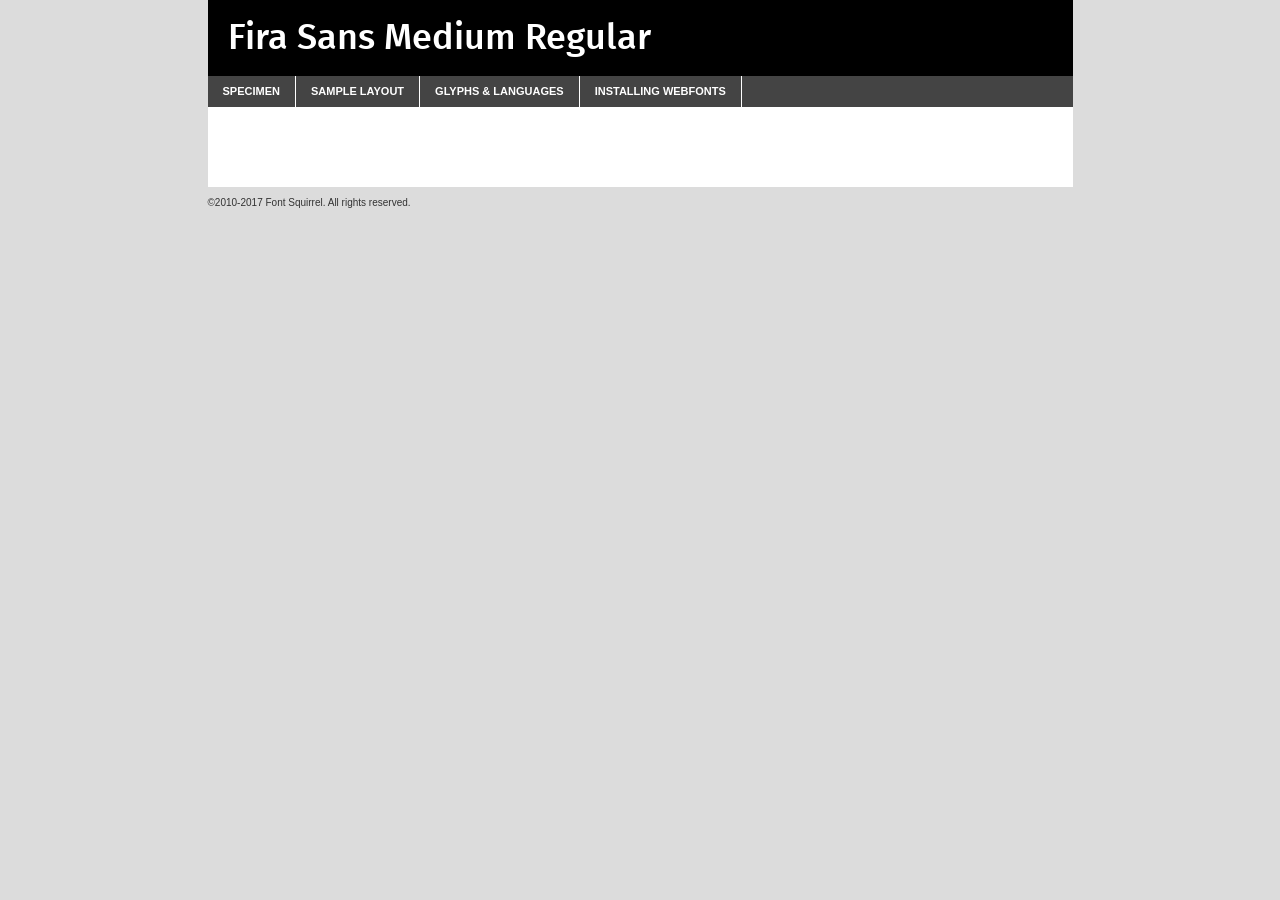
<file: centru_meditatii/font1/firasans-medium-demo.html>
<!DOCTYPE html PUBLIC "-//W3C//DTD XHTML 1.0 Transitional//EN"
        "http://www.w3.org/TR/xhtml1/DTD/xhtml1-transitional.dtd">

<html xmlns="http://www.w3.org/1999/xhtml" xml:lang="en" lang="en">
<head>
    <meta http-equiv="Content-Type" content="text/html; charset=utf-8"/>
    <script src="http://ajax.googleapis.com/ajax/libs/jquery/1.7.2/jquery.min.js" type="text/javascript" charset="utf-8"></script>
    <script type="text/javascript">
		(function($) {
			$.fn.easyTabs = function(option) {
				var param = jQuery.extend({ fadeSpeed: 'fast', defaultContent: 1, activeClass: 'active' }, option);
				$(this).each(function() {
					var thisId = '#' + this.id;
					if ( param.defaultContent == '' )
					{
						param.defaultContent = 1;
					}
					if ( typeof param.defaultContent == 'number' )
					{
						var defaultTab = $(thisId + ' .tabs li:eq(' + (param.defaultContent - 1) + ') a').attr('href').substr(1);
					}
					else
					{
						var defaultTab = param.defaultContent;
					}
					$(thisId + ' .tabs li a').each(function() {
						var tabToHide = $(this).attr('href').substr(1);
						$('#' + tabToHide).addClass('easytabs-tab-content');
					});
					hideAll();
					changeContent(defaultTab);

					function hideAll() {$(thisId + ' .easytabs-tab-content').hide();}

					function changeContent(tabId)
					{
						hideAll();
						$(thisId + ' .tabs li').removeClass(param.activeClass);
						$(thisId + ' .tabs li a[href=#' + tabId + ']').closest('li').addClass(param.activeClass);
						if ( param.fadeSpeed != 'none' )
						{
							$(thisId + ' #' + tabId).fadeIn(param.fadeSpeed);
						}
						else
						{
							$(thisId + ' #' + tabId).show();
						}
					}

					$(thisId + ' .tabs li').click(function() {
						var tabId = $(this).find('a').attr('href').substr(1);
						changeContent(tabId);
						return false;
					});
				});
			}
		})(jQuery);
    </script>
    <link rel="stylesheet" href="specimen_files/specimen_stylesheet.css" type="text/css" charset="utf-8"/>
    <link rel="stylesheet" href="stylesheet.css" type="text/css" charset="utf-8"/>

    <style type="text/css">
        		body {
			font-family: 'fira_sansmedium';
        		}

            </style>

    <title>Fira Sans Medium Regular Specimen</title>


    <script type="text/javascript" charset="utf-8">
		$(document).ready(function() {
			$('#container').easyTabs({ defaultContent: 1 });
		});
    </script>
</head>

<body>
<div id="container">
    <div id="header">
		Fira Sans Medium Regular    </div>
    <ul class="tabs">
        <li><a href="#specimen">Specimen</a></li>
        <li><a href="#layout">Sample Layout</a></li>
		        <li><a href="#glyphs">Glyphs &amp; Languages</a></li>
        <li><a href="#installing">Installing Webfonts</a></li>

    </ul>

    <div id="main_content">


        <div id="specimen">

            <div class="section">
                <div class="grid12 firstcol">
                    <div class="huge">AaBb</div>
                </div>
            </div>

            <div class="section">
                <div class="glyph_range">A&#x200B;B&#x200b;C&#x200b;D&#x200b;E&#x200b;F&#x200b;G&#x200b;H&#x200b;I&#x200b;J&#x200b;K&#x200b;L&#x200b;M&#x200b;N&#x200b;O&#x200b;P&#x200b;Q&#x200b;R&#x200b;S&#x200b;T&#x200b;U&#x200b;V&#x200b;W&#x200b;X&#x200b;Y&#x200b;Z&#x200b;a&#x200b;b&#x200b;c&#x200b;d&#x200b;e&#x200b;f&#x200b;g&#x200b;h&#x200b;i&#x200b;j&#x200b;k&#x200b;l&#x200b;m&#x200b;n&#x200b;o&#x200b;p&#x200b;q&#x200b;r&#x200b;s&#x200b;t&#x200b;u&#x200b;v&#x200b;w&#x200b;x&#x200b;y&#x200b;z&#x200b;1&#x200b;2&#x200b;3&#x200b;4&#x200b;5&#x200b;6&#x200b;7&#x200b;8&#x200b;9&#x200b;0&#x200b;&amp;&#x200b;.&#x200b;,&#x200b;?&#x200b;!&#x200b;&#64;&#x200b;(&#x200b;)&#x200b;#&#x200b;$&#x200b;%&#x200b;*&#x200b;+&#x200b;-&#x200b;=&#x200b;:&#x200b;;</div>
            </div>
            <div class="section">
                <div class="grid12 firstcol">
                    <table class="sample_table">
                        <tr>
                            <td>10</td>
                            <td class="size10">abcdefghijklmnopqrstuvwxyzABCDEFGHIJKLMNOPQRSTUVWXYZ0123456789abcdefghijklmnopqrstuvwxyzABCDEFGHIJKLMNOPQRSTUVWXYZ0123456789abcdefghijklmnopqrstuvwxyzABCDEFGHIJKLMNOPQRSTUVWXYZ</td>
                        </tr>
                        <tr>
                            <td>11</td>
                            <td class="size11">abcdefghijklmnopqrstuvwxyzABCDEFGHIJKLMNOPQRSTUVWXYZ0123456789abcdefghijklmnopqrstuvwxyzABCDEFGHIJKLMNOPQRSTUVWXYZ0123456789abcdefghijklmnopqrstuvwxyzABCDEFGHIJKLMNOPQRSTUVWXYZ</td>
                        </tr>
                        <tr>
                            <td>12</td>
                            <td class="size12">abcdefghijklmnopqrstuvwxyzABCDEFGHIJKLMNOPQRSTUVWXYZ0123456789abcdefghijklmnopqrstuvwxyzABCDEFGHIJKLMNOPQRSTUVWXYZ0123456789abcdefghijklmnopqrstuvwxyzABCDEFGHIJKLMNOPQRSTUVWXYZ</td>
                        </tr>
                        <tr>
                            <td>13</td>
                            <td class="size13">abcdefghijklmnopqrstuvwxyzABCDEFGHIJKLMNOPQRSTUVWXYZ0123456789abcdefghijklmnopqrstuvwxyzABCDEFGHIJKLMNOPQRSTUVWXYZ0123456789abcdefghijklmnopqrstuvwxyzABCDEFGHIJKLMNOPQRSTUVWXYZ</td>
                        </tr>
                        <tr>
                            <td>14</td>
                            <td class="size14">abcdefghijklmnopqrstuvwxyzABCDEFGHIJKLMNOPQRSTUVWXYZ0123456789abcdefghijklmnopqrstuvwxyzABCDEFGHIJKLMNOPQRSTUVWXYZ0123456789abcdefghijklmnopqrstuvwxyzABCDEFGHIJKLMNOPQRSTUVWXYZ</td>
                        </tr>
                        <tr>
                            <td>16</td>
                            <td class="size16">abcdefghijklmnopqrstuvwxyzABCDEFGHIJKLMNOPQRSTUVWXYZ0123456789abcdefghijklmnopqrstuvwxyzABCDEFGHIJKLMNOPQRSTUVWXYZ</td>
                        </tr>
                        <tr>
                            <td>18</td>
                            <td class="size18">abcdefghijklmnopqrstuvwxyzABCDEFGHIJKLMNOPQRSTUVWXYZ0123456789abcdefghijklmnopqrstuvwxyzABCDEFGHIJKLMNOPQRSTUVWXYZ</td>
                        </tr>
                        <tr>
                            <td>20</td>
                            <td class="size20">abcdefghijklmnopqrstuvwxyzABCDEFGHIJKLMNOPQRSTUVWXYZ0123456789abcdefghijklmnopqrstuvwxyzABCDEFGHIJKLMNOPQRSTUVWXYZ</td>
                        </tr>
                        <tr>
                            <td>24</td>
                            <td class="size24">abcdefghijklmnopqrstuvwxyzABCDEFGHIJKLMNOPQRSTUVWXYZ0123456789abcdefghijklmnopqrstuvwxyzABCDEFGHIJKLMNOPQRSTUVWXYZ</td>
                        </tr>
                        <tr>
                            <td>30</td>
                            <td class="size30">abcdefghijklmnopqrstuvwxyzABCDEFGHIJKLMNOPQRSTUVWXYZ0123456789abcdefghijklmnopqrstuvwxyzABCDEFGHIJKLMNOPQRSTUVWXYZ</td>
                        </tr>
                        <tr>
                            <td>36</td>
                            <td class="size36">abcdefghijklmnopqrstuvwxyzABCDEFGHIJKLMNOPQRSTUVWXYZ0123456789abcdefghijklmnopqrstuvwxyzABCDEFGHIJKLMNOPQRSTUVWXYZ</td>
                        </tr>
                        <tr>
                            <td>48</td>
                            <td class="size48">abcdefghijklmnopqrstuvwxyzABCDEFGHIJKLMNOPQRSTUVWXYZ0123456789abcdefghijklmnopqrstuvwxyzABCDEFGHIJKLMNOPQRSTUVWXYZ</td>
                        </tr>
                        <tr>
                            <td>60</td>
                            <td class="size60">abcdefghijklmnopqrstuvwxyzABCDEFGHIJKLMNOPQRSTUVWXYZ0123456789abcdefghijklmnopqrstuvwxyzABCDEFGHIJKLMNOPQRSTUVWXYZ</td>
                        </tr>
                        <tr>
                            <td>72</td>
                            <td class="size72">abcdefghijklmnopqrstuvwxyzABCDEFGHIJKLMNOPQRSTUVWXYZ0123456789abcdefghijklmnopqrstuvwxyzABCDEFGHIJKLMNOPQRSTUVWXYZ</td>
                        </tr>
                        <tr>
                            <td>90</td>
                            <td class="size90">abcdefghijklmnopqrstuvwxyzABCDEFGHIJKLMNOPQRSTUVWXYZ0123456789abcdefghijklmnopqrstuvwxyzABCDEFGHIJKLMNOPQRSTUVWXYZ</td>
                        </tr>
                    </table>

                </div>

            </div>


            <div class="section" id="bodycomparison">


                <div id="xheight">
                    <div class="fontbody">&#x25FC;&#x25FC;&#x25FC;&#x25FC;&#x25FC;&#x25FC;&#x25FC;&#x25FC;&#x25FC;&#x25FC;&#x25FC;&#x25FC;&#x25FC;&#x25FC;&#x25FC;&#x25FC;&#x25FC;&#x25FC;&#x25FC;&#x25FC;&#x25FC;&#x25FC;&#x25FC;&#x25FC;&#x25FC;&#x25FC;&#x25FC;&#x25FC;&#x25FC;&#x25FC;&#x25FC;&#x25FC;&#x25FC;&#x25FC;&#x25FC;&#x25FC;&#x25FC;&#x25FC;&#x25FC;&#x25FC;&#x25FC;&#x25FC;&#x25FC;&#x25FC;&#x25FC;&#x25FC;&#x25FC;&#x25FC;&#x25FC;&#x25FC;&#x25FC;&#x25FC;&#x25FC;&#x25FC;&#x25FC;&#x25FC;&#x25FC;&#x25FC;&#x25FC;&#x25FC;&#x25FC;&#x25FC;&#x25FC;&#x25FC;&#x25FC;&#x25FC;&#x25FC;&#x25FC;&#x25FC;&#x25FC;&#x25FC;&#x25FC;&#x25FC;&#x25FC;&#x25FC;&#x25FC;&#x25FC;&#x25FC;&#x25FC;&#x25FC;&#x25FC;&#x25FC;&#x25FC;&#x25FC;&#x25FC;&#x25FC;&#x25FC;&#x25FC;&#x25FC;&#x25FC;&#x25FC;&#x25FC;&#x25FC;&#x25FC;&#x25FC;&#x25FC;&#x25FC;&#x25FC;&#x25FC;body</div>
                    <div class="arialbody">body</div>
                    <div class="verdanabody">body</div>
                    <div class="georgiabody">body</div>
                </div>
                <div class="fontbody" style="z-index:1">
                    body<span>Fira Sans Medium Regular</span>
                </div>
                <div class="arialbody" style="z-index:1">
                    body<span>Arial</span>
                </div>
                <div class="verdanabody" style="z-index:1">
                    body<span>Verdana</span>
                </div>
                <div class="georgiabody" style="z-index:1">
                    body<span>Georgia</span>
                </div>


            </div>


            <div class="section psample psample_row1" id="">

                <div class="grid2 firstcol">
                    <p class="size10"><span>10.</span>Aenean lacinia bibendum nulla sed consectetur. Fusce dapibus, tellus ac cursus commodo, tortor mauris condimentum nibh, ut fermentum massa justo sit amet risus. Nullam id dolor id nibh ultricies vehicula ut id elit. Cum sociis natoque penatibus et magnis dis parturient montes, nascetur ridiculus mus. Nulla vitae elit libero, a pharetra augue.</p>

                </div>
                <div class="grid3">
                    <p class="size11"><span>11.</span>Aenean lacinia bibendum nulla sed consectetur. Fusce dapibus, tellus ac cursus commodo, tortor mauris condimentum nibh, ut fermentum massa justo sit amet risus. Nullam id dolor id nibh ultricies vehicula ut id elit. Cum sociis natoque penatibus et magnis dis parturient montes, nascetur ridiculus mus. Nulla vitae elit libero, a pharetra augue.</p>

                </div>
                <div class="grid3">
                    <p class="size12"><span>12.</span>Aenean lacinia bibendum nulla sed consectetur. Fusce dapibus, tellus ac cursus commodo, tortor mauris condimentum nibh, ut fermentum massa justo sit amet risus. Nullam id dolor id nibh ultricies vehicula ut id elit. Cum sociis natoque penatibus et magnis dis parturient montes, nascetur ridiculus mus. Nulla vitae elit libero, a pharetra augue.</p>

                </div>
                <div class="grid4">
                    <p class="size13"><span>13.</span>Aenean lacinia bibendum nulla sed consectetur. Fusce dapibus, tellus ac cursus commodo, tortor mauris condimentum nibh, ut fermentum massa justo sit amet risus. Nullam id dolor id nibh ultricies vehicula ut id elit. Cum sociis natoque penatibus et magnis dis parturient montes, nascetur ridiculus mus. Nulla vitae elit libero, a pharetra augue.</p>

                </div>
                <div class="white_blend"></div>

            </div>
            <div class="section psample psample_row2" id="">
                <div class="grid3 firstcol">
                    <p class="size14"><span>14.</span>Aenean lacinia bibendum nulla sed consectetur. Fusce dapibus, tellus ac cursus commodo, tortor mauris condimentum nibh, ut fermentum massa justo sit amet risus. Nullam id dolor id nibh ultricies vehicula ut id elit. Cum sociis natoque penatibus et magnis dis parturient montes, nascetur ridiculus mus. Nulla vitae elit libero, a pharetra augue.</p>

                </div>
                <div class="grid4">
                    <p class="size16"><span>16.</span>Aenean lacinia bibendum nulla sed consectetur. Fusce dapibus, tellus ac cursus commodo, tortor mauris condimentum nibh, ut fermentum massa justo sit amet risus. Nullam id dolor id nibh ultricies vehicula ut id elit. Cum sociis natoque penatibus et magnis dis parturient montes, nascetur ridiculus mus. Nulla vitae elit libero, a pharetra augue.</p>

                </div>
                <div class="grid5">
                    <p class="size18"><span>18.</span>Aenean lacinia bibendum nulla sed consectetur. Fusce dapibus, tellus ac cursus commodo, tortor mauris condimentum nibh, ut fermentum massa justo sit amet risus. Nullam id dolor id nibh ultricies vehicula ut id elit. Cum sociis natoque penatibus et magnis dis parturient montes, nascetur ridiculus mus. Nulla vitae elit libero, a pharetra augue.</p>

                </div>

                <div class="white_blend"></div>

            </div>

            <div class="section psample psample_row3" id="">
                <div class="grid5 firstcol">
                    <p class="size20"><span>20.</span>Aenean lacinia bibendum nulla sed consectetur. Fusce dapibus, tellus ac cursus commodo, tortor mauris condimentum nibh, ut fermentum massa justo sit amet risus. Nullam id dolor id nibh ultricies vehicula ut id elit. Cum sociis natoque penatibus et magnis dis parturient montes, nascetur ridiculus mus. Nulla vitae elit libero, a pharetra augue.</p>
                </div>
                <div class="grid7">
                    <p class="size24"><span>24.</span>Aenean lacinia bibendum nulla sed consectetur. Fusce dapibus, tellus ac cursus commodo, tortor mauris condimentum nibh, ut fermentum massa justo sit amet risus. Nullam id dolor id nibh ultricies vehicula ut id elit. Cum sociis natoque penatibus et magnis dis parturient montes, nascetur ridiculus mus. Nulla vitae elit libero, a pharetra augue.</p>
                </div>

                <div class="white_blend"></div>

            </div>

            <div class="section psample psample_row4" id="">
                <div class="grid12 firstcol">
                    <p class="size30"><span>30.</span>Aenean lacinia bibendum nulla sed consectetur. Fusce dapibus, tellus ac cursus commodo, tortor mauris condimentum nibh, ut fermentum massa justo sit amet risus. Nullam id dolor id nibh ultricies vehicula ut id elit. Cum sociis natoque penatibus et magnis dis parturient montes, nascetur ridiculus mus. Nulla vitae elit libero, a pharetra augue.</p>
                </div>
                <div class="white_blend"></div>

            </div>


            <div class="section psample psample_row1 fullreverse">
                <div class="grid2 firstcol">
                    <p class="size10"><span>10.</span>Aenean lacinia bibendum nulla sed consectetur. Fusce dapibus, tellus ac cursus commodo, tortor mauris condimentum nibh, ut fermentum massa justo sit amet risus. Nullam id dolor id nibh ultricies vehicula ut id elit. Cum sociis natoque penatibus et magnis dis parturient montes, nascetur ridiculus mus. Nulla vitae elit libero, a pharetra augue.</p>

                </div>
                <div class="grid3">
                    <p class="size11"><span>11.</span>Aenean lacinia bibendum nulla sed consectetur. Fusce dapibus, tellus ac cursus commodo, tortor mauris condimentum nibh, ut fermentum massa justo sit amet risus. Nullam id dolor id nibh ultricies vehicula ut id elit. Cum sociis natoque penatibus et magnis dis parturient montes, nascetur ridiculus mus. Nulla vitae elit libero, a pharetra augue.</p>

                </div>
                <div class="grid3">
                    <p class="size12"><span>12.</span>Aenean lacinia bibendum nulla sed consectetur. Fusce dapibus, tellus ac cursus commodo, tortor mauris condimentum nibh, ut fermentum massa justo sit amet risus. Nullam id dolor id nibh ultricies vehicula ut id elit. Cum sociis natoque penatibus et magnis dis parturient montes, nascetur ridiculus mus. Nulla vitae elit libero, a pharetra augue.</p>

                </div>
                <div class="grid4">
                    <p class="size13"><span>13.</span>Aenean lacinia bibendum nulla sed consectetur. Fusce dapibus, tellus ac cursus commodo, tortor mauris condimentum nibh, ut fermentum massa justo sit amet risus. Nullam id dolor id nibh ultricies vehicula ut id elit. Cum sociis natoque penatibus et magnis dis parturient montes, nascetur ridiculus mus. Nulla vitae elit libero, a pharetra augue.</p>

                </div>
                <div class="black_blend"></div>

            </div>

            <div class="section psample psample_row2 fullreverse">
                <div class="grid3 firstcol">
                    <p class="size14"><span>14.</span>Aenean lacinia bibendum nulla sed consectetur. Fusce dapibus, tellus ac cursus commodo, tortor mauris condimentum nibh, ut fermentum massa justo sit amet risus. Nullam id dolor id nibh ultricies vehicula ut id elit. Cum sociis natoque penatibus et magnis dis parturient montes, nascetur ridiculus mus. Nulla vitae elit libero, a pharetra augue.</p>

                </div>
                <div class="grid4">
                    <p class="size16"><span>16.</span>Aenean lacinia bibendum nulla sed consectetur. Fusce dapibus, tellus ac cursus commodo, tortor mauris condimentum nibh, ut fermentum massa justo sit amet risus. Nullam id dolor id nibh ultricies vehicula ut id elit. Cum sociis natoque penatibus et magnis dis parturient montes, nascetur ridiculus mus. Nulla vitae elit libero, a pharetra augue.</p>

                </div>
                <div class="grid5">
                    <p class="size18"><span>18.</span>Aenean lacinia bibendum nulla sed consectetur. Fusce dapibus, tellus ac cursus commodo, tortor mauris condimentum nibh, ut fermentum massa justo sit amet risus. Nullam id dolor id nibh ultricies vehicula ut id elit. Cum sociis natoque penatibus et magnis dis parturient montes, nascetur ridiculus mus. Nulla vitae elit libero, a pharetra augue.</p>

                </div>
                <div class="black_blend"></div>

            </div>

            <div class="section psample fullreverse psample_row3" id="">
                <div class="grid5 firstcol">
                    <p class="size20"><span>20.</span>Aenean lacinia bibendum nulla sed consectetur. Fusce dapibus, tellus ac cursus commodo, tortor mauris condimentum nibh, ut fermentum massa justo sit amet risus. Nullam id dolor id nibh ultricies vehicula ut id elit. Cum sociis natoque penatibus et magnis dis parturient montes, nascetur ridiculus mus. Nulla vitae elit libero, a pharetra augue.</p>
                </div>
                <div class="grid7">
                    <p class="size24"><span>24.</span>Aenean lacinia bibendum nulla sed consectetur. Fusce dapibus, tellus ac cursus commodo, tortor mauris condimentum nibh, ut fermentum massa justo sit amet risus. Nullam id dolor id nibh ultricies vehicula ut id elit. Cum sociis natoque penatibus et magnis dis parturient montes, nascetur ridiculus mus. Nulla vitae elit libero, a pharetra augue.</p>
                </div>

                <div class="black_blend"></div>

            </div>

            <div class="section psample fullreverse psample_row4" id="" style="border-bottom: 20px #000 solid;">
                <div class="grid12 firstcol">
                    <p class="size30"><span>30.</span>Aenean lacinia bibendum nulla sed consectetur. Fusce dapibus, tellus ac cursus commodo, tortor mauris condimentum nibh, ut fermentum massa justo sit amet risus. Nullam id dolor id nibh ultricies vehicula ut id elit. Cum sociis natoque penatibus et magnis dis parturient montes, nascetur ridiculus mus. Nulla vitae elit libero, a pharetra augue.</p>
                </div>
                <div class="black_blend"></div>

            </div>


        </div>

        <div id="layout">

            <div class="section">

                <div class="grid12 firstcol">
                    <h1>Lorem Ipsum Dolor</h1>
                    <h2>Etiam porta sem malesuada magna mollis euismod</h2>

                    <p class="byline">By <a href="#link">Aenean Lacinia</a></p>
                </div>
            </div>
            <div class="section">
                <div class="grid8 firstcol">
                    <p class="large">Donec sed odio dui. Morbi leo risus, porta ac consectetur ac, vestibulum at eros. Fusce dapibus, tellus ac cursus commodo, tortor mauris condimentum nibh, ut fermentum massa justo sit amet risus. </p>


                    <h3>Pellentesque ornare sem</h3>

                    <p>Maecenas sed diam eget risus varius blandit sit amet non magna. Maecenas faucibus mollis interdum. Donec ullamcorper nulla non metus auctor fringilla. Nullam id dolor id nibh ultricies vehicula ut id elit. Nullam id dolor id nibh ultricies vehicula ut id elit. </p>

                    <p>Aenean eu leo quam. Pellentesque ornare sem lacinia quam venenatis vestibulum. Lorem ipsum dolor sit amet, consectetur adipiscing elit. Cum sociis natoque penatibus et magnis dis parturient montes, nascetur ridiculus mus. </p>

                    <p>Nulla vitae elit libero, a pharetra augue. Praesent commodo cursus magna, vel scelerisque nisl consectetur et. Aenean lacinia bibendum nulla sed consectetur. </p>

                    <p>Nullam quis risus eget urna mollis ornare vel eu leo. Nullam quis risus eget urna mollis ornare vel eu leo. Maecenas sed diam eget risus varius blandit sit amet non magna. Donec ullamcorper nulla non metus auctor fringilla. </p>

                    <h3>Cras mattis consectetur</h3>

                    <p>Aenean eu leo quam. Pellentesque ornare sem lacinia quam venenatis vestibulum. Aenean lacinia bibendum nulla sed consectetur. Integer posuere erat a ante venenatis dapibus posuere velit aliquet. Cras mattis consectetur purus sit amet fermentum. </p>

                    <p>Nullam id dolor id nibh ultricies vehicula ut id elit. Nullam quis risus eget urna mollis ornare vel eu leo. Cras mattis consectetur purus sit amet fermentum.</p>
                </div>

                <div class="grid4 sidebar">

                    <div class="box reverse">
                        <p class="last">Nullam quis risus eget urna mollis ornare vel eu leo. Donec ullamcorper nulla non metus auctor fringilla. Cras mattis consectetur purus sit amet fermentum. Sed posuere consectetur est at lobortis. Lorem ipsum dolor sit amet, consectetur adipiscing elit. </p>
                    </div>

                    <p class="caption">Maecenas sed diam eget risus varius.</p>

                    <p>Vestibulum id ligula porta felis euismod semper. Integer posuere erat a ante venenatis dapibus posuere velit aliquet. Vestibulum id ligula porta felis euismod semper. Sed posuere consectetur est at lobortis. Maecenas sed diam eget risus varius blandit sit amet non magna. Fusce dapibus, tellus ac cursus commodo, tortor mauris condimentum nibh, ut fermentum massa justo sit amet risus. </p>


                    <p>Duis mollis, est non commodo luctus, nisi erat porttitor ligula, eget lacinia odio sem nec elit. Aenean lacinia bibendum nulla sed consectetur. Vivamus sagittis lacus vel augue laoreet rutrum faucibus dolor auctor. Aenean lacinia bibendum nulla sed consectetur. Nullam quis risus eget urna mollis ornare vel eu leo. </p>

                    <p>Praesent commodo cursus magna, vel scelerisque nisl consectetur et. Donec ullamcorper nulla non metus auctor fringilla. Maecenas faucibus mollis interdum. Fusce dapibus, tellus ac cursus commodo, tortor mauris condimentum nibh, ut fermentum massa justo sit amet risus. </p>

                </div>
            </div>

        </div>


		

        <div id="glyphs">
            <div class="section">
                <div class="grid12 firstcol">

                    <h1>Language Support</h1>
                    <p>The subset of Fira Sans Medium Regular in this kit supports the following languages:<br/>

						Albanian, Basque, Breton, Chamorro, Danish, Dutch, English, Faroese, Finnish, French, Frisian, Galician, German, Icelandic, Italian, Malagasy, Norwegian, Portuguese, Spanish, Alsatian, Aragonese, Arapaho, Arrernte, Asturian, Aymara, Bislama, Cebuano, Corsican, Fijian, French_creole, Genoese, Gilbertese, Greenlandic, Haitian_creole, Hiligaynon, Hmong, Hopi, Ibanag, Iloko_ilokano, Indonesian, Interglossa_glosa, Interlingua, Irish_gaelic, Jerriais, Lojban, Lombard, Luxembourgeois, Manx, Mohawk, Norfolk_pitcairnese, Occitan, Oromo, Pangasinan, Papiamento, Piedmontese, Potawatomi, Rhaeto-romance, Romansh, Rotokas, Sami_lule, Samoan, Sardinian, Scots_gaelic, Seychelles_creole, Shona, Sicilian, Somali, Southern_ndebele, Swahili, Swati_swazi, Tagalog_filipino_pilipino, Tetum, Tok_pisin, Uyghur_latinized, Volapuk, Walloon, Warlpiri, Xhosa, Yapese, Zulu, Latinbasic, Ubasic, Demo                    </p>
                    <h1>Glyph Chart</h1>
                    <p>The subset of Fira Sans Medium Regular in this kit includes all the glyphs listed below. Unicode entities are included above each glyph to help you insert individual characters into your layout.</p>
                    <div id="glyph_chart">

																				                                <div><p>&amp;#13;</p>&#13;</div>
																				                                <div><p>&amp;#32;</p>&#32;</div>
																				                                <div><p>&amp;#33;</p>&#33;</div>
																				                                <div><p>&amp;#34;</p>&#34;</div>
																				                                <div><p>&amp;#35;</p>&#35;</div>
																				                                <div><p>&amp;#36;</p>&#36;</div>
																				                                <div><p>&amp;#37;</p>&#37;</div>
																				                                <div><p>&amp;#38;</p>&#38;</div>
																				                                <div><p>&amp;#39;</p>&#39;</div>
																				                                <div><p>&amp;#40;</p>&#40;</div>
																				                                <div><p>&amp;#41;</p>&#41;</div>
																				                                <div><p>&amp;#42;</p>&#42;</div>
																				                                <div><p>&amp;#43;</p>&#43;</div>
																				                                <div><p>&amp;#44;</p>&#44;</div>
																				                                <div><p>&amp;#45;</p>&#45;</div>
																				                                <div><p>&amp;#46;</p>&#46;</div>
																				                                <div><p>&amp;#47;</p>&#47;</div>
																				                                <div><p>&amp;#48;</p>&#48;</div>
																				                                <div><p>&amp;#49;</p>&#49;</div>
																				                                <div><p>&amp;#50;</p>&#50;</div>
																				                                <div><p>&amp;#51;</p>&#51;</div>
																				                                <div><p>&amp;#52;</p>&#52;</div>
																				                                <div><p>&amp;#53;</p>&#53;</div>
																				                                <div><p>&amp;#54;</p>&#54;</div>
																				                                <div><p>&amp;#55;</p>&#55;</div>
																				                                <div><p>&amp;#56;</p>&#56;</div>
																				                                <div><p>&amp;#57;</p>&#57;</div>
																				                                <div><p>&amp;#58;</p>&#58;</div>
																				                                <div><p>&amp;#59;</p>&#59;</div>
																				                                <div><p>&amp;#60;</p>&#60;</div>
																				                                <div><p>&amp;#61;</p>&#61;</div>
																				                                <div><p>&amp;#62;</p>&#62;</div>
																				                                <div><p>&amp;#63;</p>&#63;</div>
																				                                <div><p>&amp;#64;</p>&#64;</div>
																				                                <div><p>&amp;#65;</p>&#65;</div>
																				                                <div><p>&amp;#66;</p>&#66;</div>
																				                                <div><p>&amp;#67;</p>&#67;</div>
																				                                <div><p>&amp;#68;</p>&#68;</div>
																				                                <div><p>&amp;#69;</p>&#69;</div>
																				                                <div><p>&amp;#70;</p>&#70;</div>
																				                                <div><p>&amp;#71;</p>&#71;</div>
																				                                <div><p>&amp;#72;</p>&#72;</div>
																				                                <div><p>&amp;#73;</p>&#73;</div>
																				                                <div><p>&amp;#74;</p>&#74;</div>
																				                                <div><p>&amp;#75;</p>&#75;</div>
																				                                <div><p>&amp;#76;</p>&#76;</div>
																				                                <div><p>&amp;#77;</p>&#77;</div>
																				                                <div><p>&amp;#78;</p>&#78;</div>
																				                                <div><p>&amp;#79;</p>&#79;</div>
																				                                <div><p>&amp;#80;</p>&#80;</div>
																				                                <div><p>&amp;#81;</p>&#81;</div>
																				                                <div><p>&amp;#82;</p>&#82;</div>
																				                                <div><p>&amp;#83;</p>&#83;</div>
																				                                <div><p>&amp;#84;</p>&#84;</div>
																				                                <div><p>&amp;#85;</p>&#85;</div>
																				                                <div><p>&amp;#86;</p>&#86;</div>
																				                                <div><p>&amp;#87;</p>&#87;</div>
																				                                <div><p>&amp;#88;</p>&#88;</div>
																				                                <div><p>&amp;#89;</p>&#89;</div>
																				                                <div><p>&amp;#90;</p>&#90;</div>
																				                                <div><p>&amp;#91;</p>&#91;</div>
																				                                <div><p>&amp;#92;</p>&#92;</div>
																				                                <div><p>&amp;#93;</p>&#93;</div>
																				                                <div><p>&amp;#94;</p>&#94;</div>
																				                                <div><p>&amp;#95;</p>&#95;</div>
																				                                <div><p>&amp;#96;</p>&#96;</div>
																				                                <div><p>&amp;#97;</p>&#97;</div>
																				                                <div><p>&amp;#98;</p>&#98;</div>
																				                                <div><p>&amp;#99;</p>&#99;</div>
																				                                <div><p>&amp;#100;</p>&#100;</div>
																				                                <div><p>&amp;#101;</p>&#101;</div>
																				                                <div><p>&amp;#102;</p>&#102;</div>
																				                                <div><p>&amp;#103;</p>&#103;</div>
																				                                <div><p>&amp;#104;</p>&#104;</div>
																				                                <div><p>&amp;#105;</p>&#105;</div>
																				                                <div><p>&amp;#106;</p>&#106;</div>
																				                                <div><p>&amp;#107;</p>&#107;</div>
																				                                <div><p>&amp;#108;</p>&#108;</div>
																				                                <div><p>&amp;#109;</p>&#109;</div>
																				                                <div><p>&amp;#110;</p>&#110;</div>
																				                                <div><p>&amp;#111;</p>&#111;</div>
																				                                <div><p>&amp;#112;</p>&#112;</div>
																				                                <div><p>&amp;#113;</p>&#113;</div>
																				                                <div><p>&amp;#114;</p>&#114;</div>
																				                                <div><p>&amp;#115;</p>&#115;</div>
																				                                <div><p>&amp;#116;</p>&#116;</div>
																				                                <div><p>&amp;#117;</p>&#117;</div>
																				                                <div><p>&amp;#118;</p>&#118;</div>
																				                                <div><p>&amp;#119;</p>&#119;</div>
																				                                <div><p>&amp;#120;</p>&#120;</div>
																				                                <div><p>&amp;#121;</p>&#121;</div>
																				                                <div><p>&amp;#122;</p>&#122;</div>
																				                                <div><p>&amp;#123;</p>&#123;</div>
																				                                <div><p>&amp;#124;</p>&#124;</div>
																				                                <div><p>&amp;#125;</p>&#125;</div>
																				                                <div><p>&amp;#126;</p>&#126;</div>
																				                                <div><p>&amp;#160;</p>&#160;</div>
																				                                <div><p>&amp;#161;</p>&#161;</div>
																				                                <div><p>&amp;#162;</p>&#162;</div>
																				                                <div><p>&amp;#163;</p>&#163;</div>
																				                                <div><p>&amp;#164;</p>&#164;</div>
																				                                <div><p>&amp;#165;</p>&#165;</div>
																				                                <div><p>&amp;#166;</p>&#166;</div>
																				                                <div><p>&amp;#167;</p>&#167;</div>
																				                                <div><p>&amp;#168;</p>&#168;</div>
																				                                <div><p>&amp;#169;</p>&#169;</div>
																				                                <div><p>&amp;#170;</p>&#170;</div>
																				                                <div><p>&amp;#171;</p>&#171;</div>
																				                                <div><p>&amp;#172;</p>&#172;</div>
																				                                <div><p>&amp;#173;</p>&#173;</div>
																				                                <div><p>&amp;#174;</p>&#174;</div>
																				                                <div><p>&amp;#175;</p>&#175;</div>
																				                                <div><p>&amp;#176;</p>&#176;</div>
																				                                <div><p>&amp;#177;</p>&#177;</div>
																				                                <div><p>&amp;#178;</p>&#178;</div>
																				                                <div><p>&amp;#179;</p>&#179;</div>
																				                                <div><p>&amp;#180;</p>&#180;</div>
																				                                <div><p>&amp;#181;</p>&#181;</div>
																				                                <div><p>&amp;#182;</p>&#182;</div>
																				                                <div><p>&amp;#183;</p>&#183;</div>
																				                                <div><p>&amp;#184;</p>&#184;</div>
																				                                <div><p>&amp;#185;</p>&#185;</div>
																				                                <div><p>&amp;#186;</p>&#186;</div>
																				                                <div><p>&amp;#187;</p>&#187;</div>
																				                                <div><p>&amp;#188;</p>&#188;</div>
																				                                <div><p>&amp;#189;</p>&#189;</div>
																				                                <div><p>&amp;#190;</p>&#190;</div>
																				                                <div><p>&amp;#191;</p>&#191;</div>
																				                                <div><p>&amp;#192;</p>&#192;</div>
																				                                <div><p>&amp;#193;</p>&#193;</div>
																				                                <div><p>&amp;#194;</p>&#194;</div>
																				                                <div><p>&amp;#195;</p>&#195;</div>
																				                                <div><p>&amp;#196;</p>&#196;</div>
																				                                <div><p>&amp;#197;</p>&#197;</div>
																				                                <div><p>&amp;#198;</p>&#198;</div>
																				                                <div><p>&amp;#199;</p>&#199;</div>
																				                                <div><p>&amp;#200;</p>&#200;</div>
																				                                <div><p>&amp;#201;</p>&#201;</div>
																				                                <div><p>&amp;#202;</p>&#202;</div>
																				                                <div><p>&amp;#203;</p>&#203;</div>
																				                                <div><p>&amp;#204;</p>&#204;</div>
																				                                <div><p>&amp;#205;</p>&#205;</div>
																				                                <div><p>&amp;#206;</p>&#206;</div>
																				                                <div><p>&amp;#207;</p>&#207;</div>
																				                                <div><p>&amp;#208;</p>&#208;</div>
																				                                <div><p>&amp;#209;</p>&#209;</div>
																				                                <div><p>&amp;#210;</p>&#210;</div>
																				                                <div><p>&amp;#211;</p>&#211;</div>
																				                                <div><p>&amp;#212;</p>&#212;</div>
																				                                <div><p>&amp;#213;</p>&#213;</div>
																				                                <div><p>&amp;#214;</p>&#214;</div>
																				                                <div><p>&amp;#215;</p>&#215;</div>
																				                                <div><p>&amp;#216;</p>&#216;</div>
																				                                <div><p>&amp;#217;</p>&#217;</div>
																				                                <div><p>&amp;#218;</p>&#218;</div>
																				                                <div><p>&amp;#219;</p>&#219;</div>
																				                                <div><p>&amp;#220;</p>&#220;</div>
																				                                <div><p>&amp;#221;</p>&#221;</div>
																				                                <div><p>&amp;#222;</p>&#222;</div>
																				                                <div><p>&amp;#223;</p>&#223;</div>
																				                                <div><p>&amp;#224;</p>&#224;</div>
																				                                <div><p>&amp;#225;</p>&#225;</div>
																				                                <div><p>&amp;#226;</p>&#226;</div>
																				                                <div><p>&amp;#227;</p>&#227;</div>
																				                                <div><p>&amp;#228;</p>&#228;</div>
																				                                <div><p>&amp;#229;</p>&#229;</div>
																				                                <div><p>&amp;#230;</p>&#230;</div>
																				                                <div><p>&amp;#231;</p>&#231;</div>
																				                                <div><p>&amp;#232;</p>&#232;</div>
																				                                <div><p>&amp;#233;</p>&#233;</div>
																				                                <div><p>&amp;#234;</p>&#234;</div>
																				                                <div><p>&amp;#235;</p>&#235;</div>
																				                                <div><p>&amp;#236;</p>&#236;</div>
																				                                <div><p>&amp;#237;</p>&#237;</div>
																				                                <div><p>&amp;#238;</p>&#238;</div>
																				                                <div><p>&amp;#239;</p>&#239;</div>
																				                                <div><p>&amp;#240;</p>&#240;</div>
																				                                <div><p>&amp;#241;</p>&#241;</div>
																				                                <div><p>&amp;#242;</p>&#242;</div>
																				                                <div><p>&amp;#243;</p>&#243;</div>
																				                                <div><p>&amp;#244;</p>&#244;</div>
																				                                <div><p>&amp;#245;</p>&#245;</div>
																				                                <div><p>&amp;#246;</p>&#246;</div>
																				                                <div><p>&amp;#247;</p>&#247;</div>
																				                                <div><p>&amp;#248;</p>&#248;</div>
																				                                <div><p>&amp;#249;</p>&#249;</div>
																				                                <div><p>&amp;#250;</p>&#250;</div>
																				                                <div><p>&amp;#251;</p>&#251;</div>
																				                                <div><p>&amp;#252;</p>&#252;</div>
																				                                <div><p>&amp;#253;</p>&#253;</div>
																				                                <div><p>&amp;#254;</p>&#254;</div>
																				                                <div><p>&amp;#255;</p>&#255;</div>
																				                                <div><p>&amp;#338;</p>&#338;</div>
																				                                <div><p>&amp;#339;</p>&#339;</div>
																				                                <div><p>&amp;#376;</p>&#376;</div>
																				                                <div><p>&amp;#710;</p>&#710;</div>
																				                                <div><p>&amp;#732;</p>&#732;</div>
																				                                <div><p>&amp;#8192;</p>&#8192;</div>
																				                                <div><p>&amp;#8193;</p>&#8193;</div>
																				                                <div><p>&amp;#8194;</p>&#8194;</div>
																				                                <div><p>&amp;#8195;</p>&#8195;</div>
																				                                <div><p>&amp;#8196;</p>&#8196;</div>
																				                                <div><p>&amp;#8197;</p>&#8197;</div>
																				                                <div><p>&amp;#8198;</p>&#8198;</div>
																				                                <div><p>&amp;#8199;</p>&#8199;</div>
																				                                <div><p>&amp;#8200;</p>&#8200;</div>
																				                                <div><p>&amp;#8201;</p>&#8201;</div>
																				                                <div><p>&amp;#8202;</p>&#8202;</div>
																				                                <div><p>&amp;#8208;</p>&#8208;</div>
																				                                <div><p>&amp;#8209;</p>&#8209;</div>
																				                                <div><p>&amp;#8210;</p>&#8210;</div>
																				                                <div><p>&amp;#8211;</p>&#8211;</div>
																				                                <div><p>&amp;#8212;</p>&#8212;</div>
																				                                <div><p>&amp;#8216;</p>&#8216;</div>
																				                                <div><p>&amp;#8217;</p>&#8217;</div>
																				                                <div><p>&amp;#8218;</p>&#8218;</div>
																				                                <div><p>&amp;#8220;</p>&#8220;</div>
																				                                <div><p>&amp;#8221;</p>&#8221;</div>
																				                                <div><p>&amp;#8222;</p>&#8222;</div>
																				                                <div><p>&amp;#8226;</p>&#8226;</div>
																				                                <div><p>&amp;#8230;</p>&#8230;</div>
																				                                <div><p>&amp;#8239;</p>&#8239;</div>
																				                                <div><p>&amp;#8249;</p>&#8249;</div>
																				                                <div><p>&amp;#8250;</p>&#8250;</div>
																				                                <div><p>&amp;#8287;</p>&#8287;</div>
																				                                <div><p>&amp;#8364;</p>&#8364;</div>
																				                                <div><p>&amp;#8482;</p>&#8482;</div>
																				                                <div><p>&amp;#9724;</p>&#9724;</div>
																				                                <div><p>&amp;#64257;</p>&#64257;</div>
																				                                <div><p>&amp;#64258;</p>&#64258;</div>
																				                                <div><p>&amp;#64259;</p>&#64259;</div>
																				                                <div><p>&amp;#64260;</p>&#64260;</div>
																																																										                    </div>
                </div>


            </div>
        </div>


        <div id="specs">

        </div>

        <div id="installing">
            <div class="section">
                <div class="grid7 firstcol">
                    <h1>Installing Webfonts</h1>

                    <p>Webfonts are supported by all major browser platforms but not all in the same way. There are currently four different font formats that must be included in order to target all browsers. This includes TTF, WOFF, EOT and SVG.</p>

                    <h2>1. Upload your webfonts</h2>
                    <p>You must upload your webfont kit to your website. They should be in or near the same directory as your CSS files.</p>

                    <h2>2. Include the webfont stylesheet</h2>
                    <p>A special CSS @font-face declaration helps the various browsers select the appropriate font it needs without causing you a bunch of headaches. Learn more about this syntax by reading the <a href="https://www.fontspring.com/blog/further-hardening-of-the-bulletproof-syntax">Fontspring blog post</a> about it. The code for it is as follows:</p>


                    <code>
                        @font-face{
                        font-family: 'MyWebFont';
                        src: url('WebFont.eot');
                        src: url('WebFont.eot?#iefix') format('embedded-opentype'),
                        url('WebFont.woff') format('woff'),
                        url('WebFont.ttf') format('truetype'),
                        url('WebFont.svg#webfont') format('svg');
                        }
                    </code>

                    <p>We've already gone ahead and generated the code for you. All you have to do is link to the stylesheet in your HTML, like this:</p>
                    <code>&lt;link rel=&quot;stylesheet&quot; href=&quot;stylesheet.css&quot; type=&quot;text/css&quot; charset=&quot;utf-8&quot; /&gt;</code>

                    <h2>3. Modify your own stylesheet</h2>
                    <p>To take advantage of your new fonts, you must tell your stylesheet to use them. Look at the original @font-face declaration above and find the property called "font-family." The name linked there will be what you use to reference the font. Prepend that webfont name to the font stack in the "font-family" property, inside the selector you want to change. For example:</p>
                    <code>p { font-family: 'WebFont', Arial, sans-serif; }</code>

                    <h2>4. Test</h2>
                    <p>Getting webfonts to work cross-browser <em>can</em> be tricky. Use the information in the sidebar to help you if you find that fonts aren't loading in a particular browser.</p>
                </div>

                <div class="grid5 sidebar">
                    <div class="box">
                        <h2>Troubleshooting<br/>Font-Face Problems</h2>
                        <p>Having trouble getting your webfonts to load in your new website? Here are some tips to sort out what might be the problem.</p>

                        <h3>Fonts not showing in any browser</h3>

                        <p>This sounds like you need to work on the plumbing. You either did not upload the fonts to the correct directory, or you did not link the fonts properly in the CSS. If you've confirmed that all this is correct and you still have a problem, take a look at your .htaccess file and see if requests are getting intercepted.</p>

                        <h3>Fonts not loading in iPhone or iPad</h3>

                        <p>The most common problem here is that you are serving the fonts from an IIS server. IIS refuses to serve files that have unknown MIME types. If that is the case, you must set the MIME type for SVG to "image/svg+xml" in the server settings. Follow these instructions from Microsoft if you need help.</p>

                        <h3>Fonts not loading in Firefox</h3>

                        <p>The primary reason for this failure? You are still using a version Firefox older than 3.5. So upgrade already! If that isn't it, then you are very likely serving fonts from a different domain. Firefox requires that all font assets be served from the same domain. Lastly it is possible that you need to add WOFF to your list of MIME types (if you are serving via IIS.)</p>

                        <h3>Fonts not loading in IE</h3>

                        <p>Are you looking at Internet Explorer on an actual Windows machine or are you cheating by using a service like Adobe BrowserLab? Many of these screenshot services do not render @font-face for IE. Best to test it on a real machine.</p>

                        <h3>Fonts not loading in IE9</h3>

                        <p>IE9, like Firefox, requires that fonts be served from the same domain as the website. Make sure that is the case.</p>
                    </div>
                </div>
            </div>

        </div>

    </div>
    <div id="footer">
        <p>&copy;2010-2017 Font Squirrel. All rights reserved.</p>
    </div>
</div>
</body>
</html>
</file>
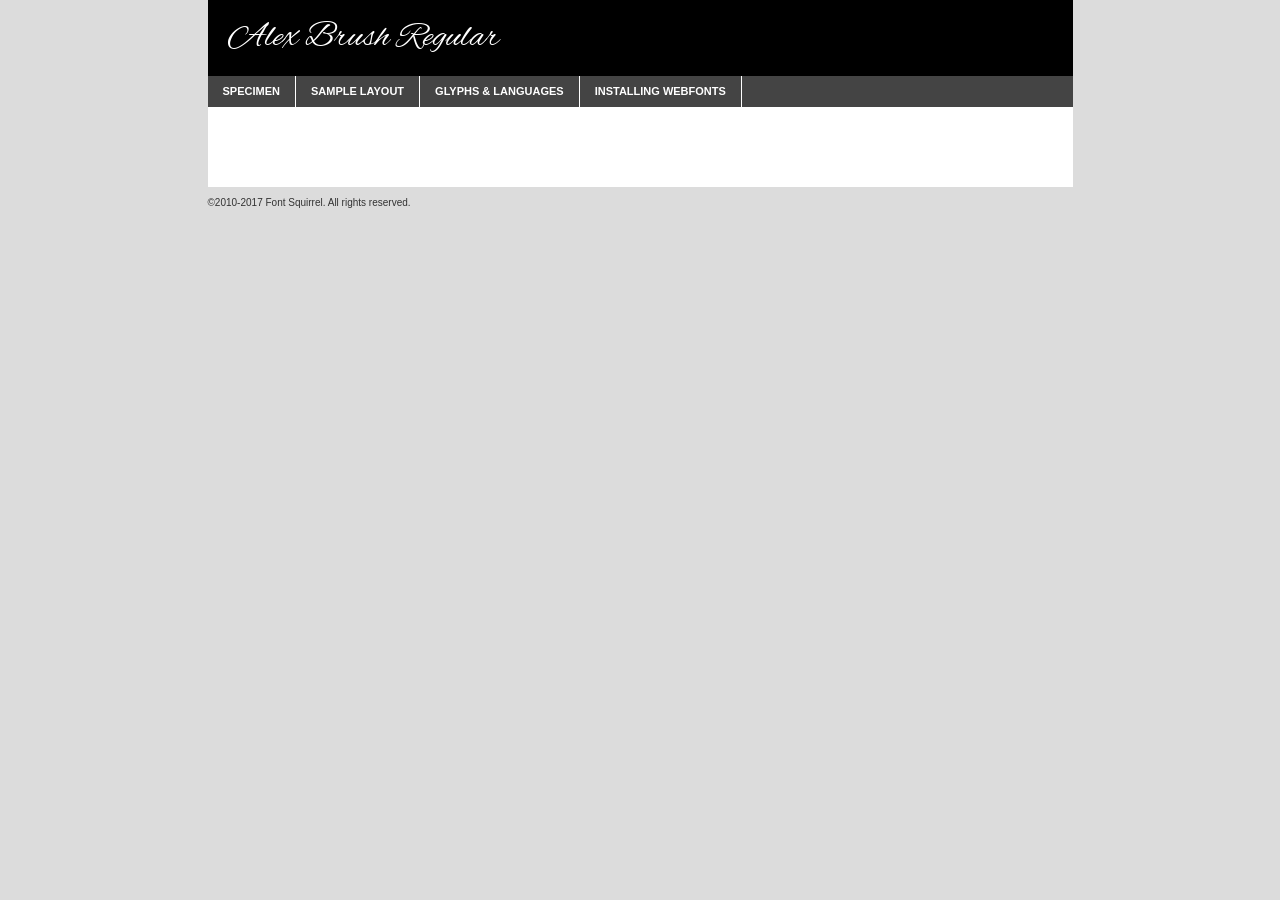
<file: centru_meditatii/font2/alexbrush-regular-demo.html>
<!DOCTYPE html PUBLIC "-//W3C//DTD XHTML 1.0 Transitional//EN"
        "http://www.w3.org/TR/xhtml1/DTD/xhtml1-transitional.dtd">

<html xmlns="http://www.w3.org/1999/xhtml" xml:lang="en" lang="en">
<head>
    <meta http-equiv="Content-Type" content="text/html; charset=utf-8"/>
    <script src="http://ajax.googleapis.com/ajax/libs/jquery/1.7.2/jquery.min.js" type="text/javascript" charset="utf-8"></script>
    <script type="text/javascript">
		(function($) {
			$.fn.easyTabs = function(option) {
				var param = jQuery.extend({ fadeSpeed: 'fast', defaultContent: 1, activeClass: 'active' }, option);
				$(this).each(function() {
					var thisId = '#' + this.id;
					if ( param.defaultContent == '' )
					{
						param.defaultContent = 1;
					}
					if ( typeof param.defaultContent == 'number' )
					{
						var defaultTab = $(thisId + ' .tabs li:eq(' + (param.defaultContent - 1) + ') a').attr('href').substr(1);
					}
					else
					{
						var defaultTab = param.defaultContent;
					}
					$(thisId + ' .tabs li a').each(function() {
						var tabToHide = $(this).attr('href').substr(1);
						$('#' + tabToHide).addClass('easytabs-tab-content');
					});
					hideAll();
					changeContent(defaultTab);

					function hideAll() {$(thisId + ' .easytabs-tab-content').hide();}

					function changeContent(tabId)
					{
						hideAll();
						$(thisId + ' .tabs li').removeClass(param.activeClass);
						$(thisId + ' .tabs li a[href=#' + tabId + ']').closest('li').addClass(param.activeClass);
						if ( param.fadeSpeed != 'none' )
						{
							$(thisId + ' #' + tabId).fadeIn(param.fadeSpeed);
						}
						else
						{
							$(thisId + ' #' + tabId).show();
						}
					}

					$(thisId + ' .tabs li').click(function() {
						var tabId = $(this).find('a').attr('href').substr(1);
						changeContent(tabId);
						return false;
					});
				});
			}
		})(jQuery);
    </script>
    <link rel="stylesheet" href="specimen_files/specimen_stylesheet.css" type="text/css" charset="utf-8"/>
    <link rel="stylesheet" href="stylesheet.css" type="text/css" charset="utf-8"/>

    <style type="text/css">
        		body {
			font-family: 'alex_brushregular';
        		}

            </style>

    <title>Alex Brush Regular Specimen</title>


    <script type="text/javascript" charset="utf-8">
		$(document).ready(function() {
			$('#container').easyTabs({ defaultContent: 1 });
		});
    </script>
</head>

<body>
<div id="container">
    <div id="header">
		Alex Brush Regular    </div>
    <ul class="tabs">
        <li><a href="#specimen">Specimen</a></li>
        <li><a href="#layout">Sample Layout</a></li>
		        <li><a href="#glyphs">Glyphs &amp; Languages</a></li>
        <li><a href="#installing">Installing Webfonts</a></li>

    </ul>

    <div id="main_content">


        <div id="specimen">

            <div class="section">
                <div class="grid12 firstcol">
                    <div class="huge">AaBb</div>
                </div>
            </div>

            <div class="section">
                <div class="glyph_range">A&#x200B;B&#x200b;C&#x200b;D&#x200b;E&#x200b;F&#x200b;G&#x200b;H&#x200b;I&#x200b;J&#x200b;K&#x200b;L&#x200b;M&#x200b;N&#x200b;O&#x200b;P&#x200b;Q&#x200b;R&#x200b;S&#x200b;T&#x200b;U&#x200b;V&#x200b;W&#x200b;X&#x200b;Y&#x200b;Z&#x200b;a&#x200b;b&#x200b;c&#x200b;d&#x200b;e&#x200b;f&#x200b;g&#x200b;h&#x200b;i&#x200b;j&#x200b;k&#x200b;l&#x200b;m&#x200b;n&#x200b;o&#x200b;p&#x200b;q&#x200b;r&#x200b;s&#x200b;t&#x200b;u&#x200b;v&#x200b;w&#x200b;x&#x200b;y&#x200b;z&#x200b;1&#x200b;2&#x200b;3&#x200b;4&#x200b;5&#x200b;6&#x200b;7&#x200b;8&#x200b;9&#x200b;0&#x200b;&amp;&#x200b;.&#x200b;,&#x200b;?&#x200b;!&#x200b;&#64;&#x200b;(&#x200b;)&#x200b;#&#x200b;$&#x200b;%&#x200b;*&#x200b;+&#x200b;-&#x200b;=&#x200b;:&#x200b;;</div>
            </div>
            <div class="section">
                <div class="grid12 firstcol">
                    <table class="sample_table">
                        <tr>
                            <td>10</td>
                            <td class="size10">abcdefghijklmnopqrstuvwxyzABCDEFGHIJKLMNOPQRSTUVWXYZ0123456789abcdefghijklmnopqrstuvwxyzABCDEFGHIJKLMNOPQRSTUVWXYZ0123456789abcdefghijklmnopqrstuvwxyzABCDEFGHIJKLMNOPQRSTUVWXYZ</td>
                        </tr>
                        <tr>
                            <td>11</td>
                            <td class="size11">abcdefghijklmnopqrstuvwxyzABCDEFGHIJKLMNOPQRSTUVWXYZ0123456789abcdefghijklmnopqrstuvwxyzABCDEFGHIJKLMNOPQRSTUVWXYZ0123456789abcdefghijklmnopqrstuvwxyzABCDEFGHIJKLMNOPQRSTUVWXYZ</td>
                        </tr>
                        <tr>
                            <td>12</td>
                            <td class="size12">abcdefghijklmnopqrstuvwxyzABCDEFGHIJKLMNOPQRSTUVWXYZ0123456789abcdefghijklmnopqrstuvwxyzABCDEFGHIJKLMNOPQRSTUVWXYZ0123456789abcdefghijklmnopqrstuvwxyzABCDEFGHIJKLMNOPQRSTUVWXYZ</td>
                        </tr>
                        <tr>
                            <td>13</td>
                            <td class="size13">abcdefghijklmnopqrstuvwxyzABCDEFGHIJKLMNOPQRSTUVWXYZ0123456789abcdefghijklmnopqrstuvwxyzABCDEFGHIJKLMNOPQRSTUVWXYZ0123456789abcdefghijklmnopqrstuvwxyzABCDEFGHIJKLMNOPQRSTUVWXYZ</td>
                        </tr>
                        <tr>
                            <td>14</td>
                            <td class="size14">abcdefghijklmnopqrstuvwxyzABCDEFGHIJKLMNOPQRSTUVWXYZ0123456789abcdefghijklmnopqrstuvwxyzABCDEFGHIJKLMNOPQRSTUVWXYZ0123456789abcdefghijklmnopqrstuvwxyzABCDEFGHIJKLMNOPQRSTUVWXYZ</td>
                        </tr>
                        <tr>
                            <td>16</td>
                            <td class="size16">abcdefghijklmnopqrstuvwxyzABCDEFGHIJKLMNOPQRSTUVWXYZ0123456789abcdefghijklmnopqrstuvwxyzABCDEFGHIJKLMNOPQRSTUVWXYZ</td>
                        </tr>
                        <tr>
                            <td>18</td>
                            <td class="size18">abcdefghijklmnopqrstuvwxyzABCDEFGHIJKLMNOPQRSTUVWXYZ0123456789abcdefghijklmnopqrstuvwxyzABCDEFGHIJKLMNOPQRSTUVWXYZ</td>
                        </tr>
                        <tr>
                            <td>20</td>
                            <td class="size20">abcdefghijklmnopqrstuvwxyzABCDEFGHIJKLMNOPQRSTUVWXYZ0123456789abcdefghijklmnopqrstuvwxyzABCDEFGHIJKLMNOPQRSTUVWXYZ</td>
                        </tr>
                        <tr>
                            <td>24</td>
                            <td class="size24">abcdefghijklmnopqrstuvwxyzABCDEFGHIJKLMNOPQRSTUVWXYZ0123456789abcdefghijklmnopqrstuvwxyzABCDEFGHIJKLMNOPQRSTUVWXYZ</td>
                        </tr>
                        <tr>
                            <td>30</td>
                            <td class="size30">abcdefghijklmnopqrstuvwxyzABCDEFGHIJKLMNOPQRSTUVWXYZ0123456789abcdefghijklmnopqrstuvwxyzABCDEFGHIJKLMNOPQRSTUVWXYZ</td>
                        </tr>
                        <tr>
                            <td>36</td>
                            <td class="size36">abcdefghijklmnopqrstuvwxyzABCDEFGHIJKLMNOPQRSTUVWXYZ0123456789abcdefghijklmnopqrstuvwxyzABCDEFGHIJKLMNOPQRSTUVWXYZ</td>
                        </tr>
                        <tr>
                            <td>48</td>
                            <td class="size48">abcdefghijklmnopqrstuvwxyzABCDEFGHIJKLMNOPQRSTUVWXYZ0123456789abcdefghijklmnopqrstuvwxyzABCDEFGHIJKLMNOPQRSTUVWXYZ</td>
                        </tr>
                        <tr>
                            <td>60</td>
                            <td class="size60">abcdefghijklmnopqrstuvwxyzABCDEFGHIJKLMNOPQRSTUVWXYZ0123456789abcdefghijklmnopqrstuvwxyzABCDEFGHIJKLMNOPQRSTUVWXYZ</td>
                        </tr>
                        <tr>
                            <td>72</td>
                            <td class="size72">abcdefghijklmnopqrstuvwxyzABCDEFGHIJKLMNOPQRSTUVWXYZ0123456789abcdefghijklmnopqrstuvwxyzABCDEFGHIJKLMNOPQRSTUVWXYZ</td>
                        </tr>
                        <tr>
                            <td>90</td>
                            <td class="size90">abcdefghijklmnopqrstuvwxyzABCDEFGHIJKLMNOPQRSTUVWXYZ0123456789abcdefghijklmnopqrstuvwxyzABCDEFGHIJKLMNOPQRSTUVWXYZ</td>
                        </tr>
                    </table>

                </div>

            </div>


            <div class="section" id="bodycomparison">


                <div id="xheight">
                    <div class="fontbody">&#x25FC;&#x25FC;&#x25FC;&#x25FC;&#x25FC;&#x25FC;&#x25FC;&#x25FC;&#x25FC;&#x25FC;&#x25FC;&#x25FC;&#x25FC;&#x25FC;&#x25FC;&#x25FC;&#x25FC;&#x25FC;&#x25FC;&#x25FC;&#x25FC;&#x25FC;&#x25FC;&#x25FC;&#x25FC;&#x25FC;&#x25FC;&#x25FC;&#x25FC;&#x25FC;&#x25FC;&#x25FC;&#x25FC;&#x25FC;&#x25FC;&#x25FC;&#x25FC;&#x25FC;&#x25FC;&#x25FC;&#x25FC;&#x25FC;&#x25FC;&#x25FC;&#x25FC;&#x25FC;&#x25FC;&#x25FC;&#x25FC;&#x25FC;&#x25FC;&#x25FC;&#x25FC;&#x25FC;&#x25FC;&#x25FC;&#x25FC;&#x25FC;&#x25FC;&#x25FC;&#x25FC;&#x25FC;&#x25FC;&#x25FC;&#x25FC;&#x25FC;&#x25FC;&#x25FC;&#x25FC;&#x25FC;&#x25FC;&#x25FC;&#x25FC;&#x25FC;&#x25FC;&#x25FC;&#x25FC;&#x25FC;&#x25FC;&#x25FC;&#x25FC;&#x25FC;&#x25FC;&#x25FC;&#x25FC;&#x25FC;&#x25FC;&#x25FC;&#x25FC;&#x25FC;&#x25FC;&#x25FC;&#x25FC;&#x25FC;&#x25FC;&#x25FC;&#x25FC;&#x25FC;&#x25FC;body</div>
                    <div class="arialbody">body</div>
                    <div class="verdanabody">body</div>
                    <div class="georgiabody">body</div>
                </div>
                <div class="fontbody" style="z-index:1">
                    body<span>Alex Brush Regular</span>
                </div>
                <div class="arialbody" style="z-index:1">
                    body<span>Arial</span>
                </div>
                <div class="verdanabody" style="z-index:1">
                    body<span>Verdana</span>
                </div>
                <div class="georgiabody" style="z-index:1">
                    body<span>Georgia</span>
                </div>


            </div>


            <div class="section psample psample_row1" id="">

                <div class="grid2 firstcol">
                    <p class="size10"><span>10.</span>Aenean lacinia bibendum nulla sed consectetur. Fusce dapibus, tellus ac cursus commodo, tortor mauris condimentum nibh, ut fermentum massa justo sit amet risus. Nullam id dolor id nibh ultricies vehicula ut id elit. Cum sociis natoque penatibus et magnis dis parturient montes, nascetur ridiculus mus. Nulla vitae elit libero, a pharetra augue.</p>

                </div>
                <div class="grid3">
                    <p class="size11"><span>11.</span>Aenean lacinia bibendum nulla sed consectetur. Fusce dapibus, tellus ac cursus commodo, tortor mauris condimentum nibh, ut fermentum massa justo sit amet risus. Nullam id dolor id nibh ultricies vehicula ut id elit. Cum sociis natoque penatibus et magnis dis parturient montes, nascetur ridiculus mus. Nulla vitae elit libero, a pharetra augue.</p>

                </div>
                <div class="grid3">
                    <p class="size12"><span>12.</span>Aenean lacinia bibendum nulla sed consectetur. Fusce dapibus, tellus ac cursus commodo, tortor mauris condimentum nibh, ut fermentum massa justo sit amet risus. Nullam id dolor id nibh ultricies vehicula ut id elit. Cum sociis natoque penatibus et magnis dis parturient montes, nascetur ridiculus mus. Nulla vitae elit libero, a pharetra augue.</p>

                </div>
                <div class="grid4">
                    <p class="size13"><span>13.</span>Aenean lacinia bibendum nulla sed consectetur. Fusce dapibus, tellus ac cursus commodo, tortor mauris condimentum nibh, ut fermentum massa justo sit amet risus. Nullam id dolor id nibh ultricies vehicula ut id elit. Cum sociis natoque penatibus et magnis dis parturient montes, nascetur ridiculus mus. Nulla vitae elit libero, a pharetra augue.</p>

                </div>
                <div class="white_blend"></div>

            </div>
            <div class="section psample psample_row2" id="">
                <div class="grid3 firstcol">
                    <p class="size14"><span>14.</span>Aenean lacinia bibendum nulla sed consectetur. Fusce dapibus, tellus ac cursus commodo, tortor mauris condimentum nibh, ut fermentum massa justo sit amet risus. Nullam id dolor id nibh ultricies vehicula ut id elit. Cum sociis natoque penatibus et magnis dis parturient montes, nascetur ridiculus mus. Nulla vitae elit libero, a pharetra augue.</p>

                </div>
                <div class="grid4">
                    <p class="size16"><span>16.</span>Aenean lacinia bibendum nulla sed consectetur. Fusce dapibus, tellus ac cursus commodo, tortor mauris condimentum nibh, ut fermentum massa justo sit amet risus. Nullam id dolor id nibh ultricies vehicula ut id elit. Cum sociis natoque penatibus et magnis dis parturient montes, nascetur ridiculus mus. Nulla vitae elit libero, a pharetra augue.</p>

                </div>
                <div class="grid5">
                    <p class="size18"><span>18.</span>Aenean lacinia bibendum nulla sed consectetur. Fusce dapibus, tellus ac cursus commodo, tortor mauris condimentum nibh, ut fermentum massa justo sit amet risus. Nullam id dolor id nibh ultricies vehicula ut id elit. Cum sociis natoque penatibus et magnis dis parturient montes, nascetur ridiculus mus. Nulla vitae elit libero, a pharetra augue.</p>

                </div>

                <div class="white_blend"></div>

            </div>

            <div class="section psample psample_row3" id="">
                <div class="grid5 firstcol">
                    <p class="size20"><span>20.</span>Aenean lacinia bibendum nulla sed consectetur. Fusce dapibus, tellus ac cursus commodo, tortor mauris condimentum nibh, ut fermentum massa justo sit amet risus. Nullam id dolor id nibh ultricies vehicula ut id elit. Cum sociis natoque penatibus et magnis dis parturient montes, nascetur ridiculus mus. Nulla vitae elit libero, a pharetra augue.</p>
                </div>
                <div class="grid7">
                    <p class="size24"><span>24.</span>Aenean lacinia bibendum nulla sed consectetur. Fusce dapibus, tellus ac cursus commodo, tortor mauris condimentum nibh, ut fermentum massa justo sit amet risus. Nullam id dolor id nibh ultricies vehicula ut id elit. Cum sociis natoque penatibus et magnis dis parturient montes, nascetur ridiculus mus. Nulla vitae elit libero, a pharetra augue.</p>
                </div>

                <div class="white_blend"></div>

            </div>

            <div class="section psample psample_row4" id="">
                <div class="grid12 firstcol">
                    <p class="size30"><span>30.</span>Aenean lacinia bibendum nulla sed consectetur. Fusce dapibus, tellus ac cursus commodo, tortor mauris condimentum nibh, ut fermentum massa justo sit amet risus. Nullam id dolor id nibh ultricies vehicula ut id elit. Cum sociis natoque penatibus et magnis dis parturient montes, nascetur ridiculus mus. Nulla vitae elit libero, a pharetra augue.</p>
                </div>
                <div class="white_blend"></div>

            </div>


            <div class="section psample psample_row1 fullreverse">
                <div class="grid2 firstcol">
                    <p class="size10"><span>10.</span>Aenean lacinia bibendum nulla sed consectetur. Fusce dapibus, tellus ac cursus commodo, tortor mauris condimentum nibh, ut fermentum massa justo sit amet risus. Nullam id dolor id nibh ultricies vehicula ut id elit. Cum sociis natoque penatibus et magnis dis parturient montes, nascetur ridiculus mus. Nulla vitae elit libero, a pharetra augue.</p>

                </div>
                <div class="grid3">
                    <p class="size11"><span>11.</span>Aenean lacinia bibendum nulla sed consectetur. Fusce dapibus, tellus ac cursus commodo, tortor mauris condimentum nibh, ut fermentum massa justo sit amet risus. Nullam id dolor id nibh ultricies vehicula ut id elit. Cum sociis natoque penatibus et magnis dis parturient montes, nascetur ridiculus mus. Nulla vitae elit libero, a pharetra augue.</p>

                </div>
                <div class="grid3">
                    <p class="size12"><span>12.</span>Aenean lacinia bibendum nulla sed consectetur. Fusce dapibus, tellus ac cursus commodo, tortor mauris condimentum nibh, ut fermentum massa justo sit amet risus. Nullam id dolor id nibh ultricies vehicula ut id elit. Cum sociis natoque penatibus et magnis dis parturient montes, nascetur ridiculus mus. Nulla vitae elit libero, a pharetra augue.</p>

                </div>
                <div class="grid4">
                    <p class="size13"><span>13.</span>Aenean lacinia bibendum nulla sed consectetur. Fusce dapibus, tellus ac cursus commodo, tortor mauris condimentum nibh, ut fermentum massa justo sit amet risus. Nullam id dolor id nibh ultricies vehicula ut id elit. Cum sociis natoque penatibus et magnis dis parturient montes, nascetur ridiculus mus. Nulla vitae elit libero, a pharetra augue.</p>

                </div>
                <div class="black_blend"></div>

            </div>

            <div class="section psample psample_row2 fullreverse">
                <div class="grid3 firstcol">
                    <p class="size14"><span>14.</span>Aenean lacinia bibendum nulla sed consectetur. Fusce dapibus, tellus ac cursus commodo, tortor mauris condimentum nibh, ut fermentum massa justo sit amet risus. Nullam id dolor id nibh ultricies vehicula ut id elit. Cum sociis natoque penatibus et magnis dis parturient montes, nascetur ridiculus mus. Nulla vitae elit libero, a pharetra augue.</p>

                </div>
                <div class="grid4">
                    <p class="size16"><span>16.</span>Aenean lacinia bibendum nulla sed consectetur. Fusce dapibus, tellus ac cursus commodo, tortor mauris condimentum nibh, ut fermentum massa justo sit amet risus. Nullam id dolor id nibh ultricies vehicula ut id elit. Cum sociis natoque penatibus et magnis dis parturient montes, nascetur ridiculus mus. Nulla vitae elit libero, a pharetra augue.</p>

                </div>
                <div class="grid5">
                    <p class="size18"><span>18.</span>Aenean lacinia bibendum nulla sed consectetur. Fusce dapibus, tellus ac cursus commodo, tortor mauris condimentum nibh, ut fermentum massa justo sit amet risus. Nullam id dolor id nibh ultricies vehicula ut id elit. Cum sociis natoque penatibus et magnis dis parturient montes, nascetur ridiculus mus. Nulla vitae elit libero, a pharetra augue.</p>

                </div>
                <div class="black_blend"></div>

            </div>

            <div class="section psample fullreverse psample_row3" id="">
                <div class="grid5 firstcol">
                    <p class="size20"><span>20.</span>Aenean lacinia bibendum nulla sed consectetur. Fusce dapibus, tellus ac cursus commodo, tortor mauris condimentum nibh, ut fermentum massa justo sit amet risus. Nullam id dolor id nibh ultricies vehicula ut id elit. Cum sociis natoque penatibus et magnis dis parturient montes, nascetur ridiculus mus. Nulla vitae elit libero, a pharetra augue.</p>
                </div>
                <div class="grid7">
                    <p class="size24"><span>24.</span>Aenean lacinia bibendum nulla sed consectetur. Fusce dapibus, tellus ac cursus commodo, tortor mauris condimentum nibh, ut fermentum massa justo sit amet risus. Nullam id dolor id nibh ultricies vehicula ut id elit. Cum sociis natoque penatibus et magnis dis parturient montes, nascetur ridiculus mus. Nulla vitae elit libero, a pharetra augue.</p>
                </div>

                <div class="black_blend"></div>

            </div>

            <div class="section psample fullreverse psample_row4" id="" style="border-bottom: 20px #000 solid;">
                <div class="grid12 firstcol">
                    <p class="size30"><span>30.</span>Aenean lacinia bibendum nulla sed consectetur. Fusce dapibus, tellus ac cursus commodo, tortor mauris condimentum nibh, ut fermentum massa justo sit amet risus. Nullam id dolor id nibh ultricies vehicula ut id elit. Cum sociis natoque penatibus et magnis dis parturient montes, nascetur ridiculus mus. Nulla vitae elit libero, a pharetra augue.</p>
                </div>
                <div class="black_blend"></div>

            </div>


        </div>

        <div id="layout">

            <div class="section">

                <div class="grid12 firstcol">
                    <h1>Lorem Ipsum Dolor</h1>
                    <h2>Etiam porta sem malesuada magna mollis euismod</h2>

                    <p class="byline">By <a href="#link">Aenean Lacinia</a></p>
                </div>
            </div>
            <div class="section">
                <div class="grid8 firstcol">
                    <p class="large">Donec sed odio dui. Morbi leo risus, porta ac consectetur ac, vestibulum at eros. Fusce dapibus, tellus ac cursus commodo, tortor mauris condimentum nibh, ut fermentum massa justo sit amet risus. </p>


                    <h3>Pellentesque ornare sem</h3>

                    <p>Maecenas sed diam eget risus varius blandit sit amet non magna. Maecenas faucibus mollis interdum. Donec ullamcorper nulla non metus auctor fringilla. Nullam id dolor id nibh ultricies vehicula ut id elit. Nullam id dolor id nibh ultricies vehicula ut id elit. </p>

                    <p>Aenean eu leo quam. Pellentesque ornare sem lacinia quam venenatis vestibulum. Lorem ipsum dolor sit amet, consectetur adipiscing elit. Cum sociis natoque penatibus et magnis dis parturient montes, nascetur ridiculus mus. </p>

                    <p>Nulla vitae elit libero, a pharetra augue. Praesent commodo cursus magna, vel scelerisque nisl consectetur et. Aenean lacinia bibendum nulla sed consectetur. </p>

                    <p>Nullam quis risus eget urna mollis ornare vel eu leo. Nullam quis risus eget urna mollis ornare vel eu leo. Maecenas sed diam eget risus varius blandit sit amet non magna. Donec ullamcorper nulla non metus auctor fringilla. </p>

                    <h3>Cras mattis consectetur</h3>

                    <p>Aenean eu leo quam. Pellentesque ornare sem lacinia quam venenatis vestibulum. Aenean lacinia bibendum nulla sed consectetur. Integer posuere erat a ante venenatis dapibus posuere velit aliquet. Cras mattis consectetur purus sit amet fermentum. </p>

                    <p>Nullam id dolor id nibh ultricies vehicula ut id elit. Nullam quis risus eget urna mollis ornare vel eu leo. Cras mattis consectetur purus sit amet fermentum.</p>
                </div>

                <div class="grid4 sidebar">

                    <div class="box reverse">
                        <p class="last">Nullam quis risus eget urna mollis ornare vel eu leo. Donec ullamcorper nulla non metus auctor fringilla. Cras mattis consectetur purus sit amet fermentum. Sed posuere consectetur est at lobortis. Lorem ipsum dolor sit amet, consectetur adipiscing elit. </p>
                    </div>

                    <p class="caption">Maecenas sed diam eget risus varius.</p>

                    <p>Vestibulum id ligula porta felis euismod semper. Integer posuere erat a ante venenatis dapibus posuere velit aliquet. Vestibulum id ligula porta felis euismod semper. Sed posuere consectetur est at lobortis. Maecenas sed diam eget risus varius blandit sit amet non magna. Fusce dapibus, tellus ac cursus commodo, tortor mauris condimentum nibh, ut fermentum massa justo sit amet risus. </p>


                    <p>Duis mollis, est non commodo luctus, nisi erat porttitor ligula, eget lacinia odio sem nec elit. Aenean lacinia bibendum nulla sed consectetur. Vivamus sagittis lacus vel augue laoreet rutrum faucibus dolor auctor. Aenean lacinia bibendum nulla sed consectetur. Nullam quis risus eget urna mollis ornare vel eu leo. </p>

                    <p>Praesent commodo cursus magna, vel scelerisque nisl consectetur et. Donec ullamcorper nulla non metus auctor fringilla. Maecenas faucibus mollis interdum. Fusce dapibus, tellus ac cursus commodo, tortor mauris condimentum nibh, ut fermentum massa justo sit amet risus. </p>

                </div>
            </div>

        </div>


		

        <div id="glyphs">
            <div class="section">
                <div class="grid12 firstcol">

                    <h1>Language Support</h1>
                    <p>The subset of Alex Brush Regular in this kit supports the following languages:<br/>

						Albanian, Basque, Breton, Chamorro, Danish, Dutch, English, Faroese, Finnish, French, Frisian, Galician, German, Icelandic, Italian, Malagasy, Norwegian, Portuguese, Spanish, Alsatian, Aragonese, Arapaho, Arrernte, Asturian, Aymara, Bislama, Cebuano, Corsican, Fijian, French_creole, Genoese, Gilbertese, Greenlandic, Haitian_creole, Hiligaynon, Hmong, Hopi, Ibanag, Iloko_ilokano, Indonesian, Interglossa_glosa, Interlingua, Irish_gaelic, Jerriais, Lojban, Lombard, Luxembourgeois, Manx, Mohawk, Norfolk_pitcairnese, Occitan, Oromo, Pangasinan, Papiamento, Piedmontese, Potawatomi, Rhaeto-romance, Romansh, Rotokas, Sami_lule, Samoan, Sardinian, Scots_gaelic, Seychelles_creole, Shona, Sicilian, Somali, Southern_ndebele, Swahili, Swati_swazi, Tagalog_filipino_pilipino, Tetum, Tok_pisin, Uyghur_latinized, Volapuk, Walloon, Warlpiri, Xhosa, Yapese, Zulu, Latinbasic, Ubasic, Demo                    </p>
                    <h1>Glyph Chart</h1>
                    <p>The subset of Alex Brush Regular in this kit includes all the glyphs listed below. Unicode entities are included above each glyph to help you insert individual characters into your layout.</p>
                    <div id="glyph_chart">

																				                                <div><p>&amp;#13;</p>&#13;</div>
																				                                <div><p>&amp;#32;</p>&#32;</div>
																				                                <div><p>&amp;#33;</p>&#33;</div>
																				                                <div><p>&amp;#34;</p>&#34;</div>
																				                                <div><p>&amp;#35;</p>&#35;</div>
																				                                <div><p>&amp;#36;</p>&#36;</div>
																				                                <div><p>&amp;#37;</p>&#37;</div>
																				                                <div><p>&amp;#38;</p>&#38;</div>
																				                                <div><p>&amp;#39;</p>&#39;</div>
																				                                <div><p>&amp;#40;</p>&#40;</div>
																				                                <div><p>&amp;#41;</p>&#41;</div>
																				                                <div><p>&amp;#42;</p>&#42;</div>
																				                                <div><p>&amp;#43;</p>&#43;</div>
																				                                <div><p>&amp;#44;</p>&#44;</div>
																				                                <div><p>&amp;#45;</p>&#45;</div>
																				                                <div><p>&amp;#46;</p>&#46;</div>
																				                                <div><p>&amp;#47;</p>&#47;</div>
																				                                <div><p>&amp;#48;</p>&#48;</div>
																				                                <div><p>&amp;#49;</p>&#49;</div>
																				                                <div><p>&amp;#50;</p>&#50;</div>
																				                                <div><p>&amp;#51;</p>&#51;</div>
																				                                <div><p>&amp;#52;</p>&#52;</div>
																				                                <div><p>&amp;#53;</p>&#53;</div>
																				                                <div><p>&amp;#54;</p>&#54;</div>
																				                                <div><p>&amp;#55;</p>&#55;</div>
																				                                <div><p>&amp;#56;</p>&#56;</div>
																				                                <div><p>&amp;#57;</p>&#57;</div>
																				                                <div><p>&amp;#58;</p>&#58;</div>
																				                                <div><p>&amp;#59;</p>&#59;</div>
																				                                <div><p>&amp;#60;</p>&#60;</div>
																				                                <div><p>&amp;#61;</p>&#61;</div>
																				                                <div><p>&amp;#62;</p>&#62;</div>
																				                                <div><p>&amp;#63;</p>&#63;</div>
																				                                <div><p>&amp;#64;</p>&#64;</div>
																				                                <div><p>&amp;#65;</p>&#65;</div>
																				                                <div><p>&amp;#66;</p>&#66;</div>
																				                                <div><p>&amp;#67;</p>&#67;</div>
																				                                <div><p>&amp;#68;</p>&#68;</div>
																				                                <div><p>&amp;#69;</p>&#69;</div>
																				                                <div><p>&amp;#70;</p>&#70;</div>
																				                                <div><p>&amp;#71;</p>&#71;</div>
																				                                <div><p>&amp;#72;</p>&#72;</div>
																				                                <div><p>&amp;#73;</p>&#73;</div>
																				                                <div><p>&amp;#74;</p>&#74;</div>
																				                                <div><p>&amp;#75;</p>&#75;</div>
																				                                <div><p>&amp;#76;</p>&#76;</div>
																				                                <div><p>&amp;#77;</p>&#77;</div>
																				                                <div><p>&amp;#78;</p>&#78;</div>
																				                                <div><p>&amp;#79;</p>&#79;</div>
																				                                <div><p>&amp;#80;</p>&#80;</div>
																				                                <div><p>&amp;#81;</p>&#81;</div>
																				                                <div><p>&amp;#82;</p>&#82;</div>
																				                                <div><p>&amp;#83;</p>&#83;</div>
																				                                <div><p>&amp;#84;</p>&#84;</div>
																				                                <div><p>&amp;#85;</p>&#85;</div>
																				                                <div><p>&amp;#86;</p>&#86;</div>
																				                                <div><p>&amp;#87;</p>&#87;</div>
																				                                <div><p>&amp;#88;</p>&#88;</div>
																				                                <div><p>&amp;#89;</p>&#89;</div>
																				                                <div><p>&amp;#90;</p>&#90;</div>
																				                                <div><p>&amp;#91;</p>&#91;</div>
																				                                <div><p>&amp;#92;</p>&#92;</div>
																				                                <div><p>&amp;#93;</p>&#93;</div>
																				                                <div><p>&amp;#94;</p>&#94;</div>
																				                                <div><p>&amp;#95;</p>&#95;</div>
																				                                <div><p>&amp;#96;</p>&#96;</div>
																				                                <div><p>&amp;#97;</p>&#97;</div>
																				                                <div><p>&amp;#98;</p>&#98;</div>
																				                                <div><p>&amp;#99;</p>&#99;</div>
																				                                <div><p>&amp;#100;</p>&#100;</div>
																				                                <div><p>&amp;#101;</p>&#101;</div>
																				                                <div><p>&amp;#102;</p>&#102;</div>
																				                                <div><p>&amp;#103;</p>&#103;</div>
																				                                <div><p>&amp;#104;</p>&#104;</div>
																				                                <div><p>&amp;#105;</p>&#105;</div>
																				                                <div><p>&amp;#106;</p>&#106;</div>
																				                                <div><p>&amp;#107;</p>&#107;</div>
																				                                <div><p>&amp;#108;</p>&#108;</div>
																				                                <div><p>&amp;#109;</p>&#109;</div>
																				                                <div><p>&amp;#110;</p>&#110;</div>
																				                                <div><p>&amp;#111;</p>&#111;</div>
																				                                <div><p>&amp;#112;</p>&#112;</div>
																				                                <div><p>&amp;#113;</p>&#113;</div>
																				                                <div><p>&amp;#114;</p>&#114;</div>
																				                                <div><p>&amp;#115;</p>&#115;</div>
																				                                <div><p>&amp;#116;</p>&#116;</div>
																				                                <div><p>&amp;#117;</p>&#117;</div>
																				                                <div><p>&amp;#118;</p>&#118;</div>
																				                                <div><p>&amp;#119;</p>&#119;</div>
																				                                <div><p>&amp;#120;</p>&#120;</div>
																				                                <div><p>&amp;#121;</p>&#121;</div>
																				                                <div><p>&amp;#122;</p>&#122;</div>
																				                                <div><p>&amp;#123;</p>&#123;</div>
																				                                <div><p>&amp;#124;</p>&#124;</div>
																				                                <div><p>&amp;#125;</p>&#125;</div>
																				                                <div><p>&amp;#126;</p>&#126;</div>
																				                                <div><p>&amp;#160;</p>&#160;</div>
																				                                <div><p>&amp;#161;</p>&#161;</div>
																				                                <div><p>&amp;#162;</p>&#162;</div>
																				                                <div><p>&amp;#163;</p>&#163;</div>
																				                                <div><p>&amp;#164;</p>&#164;</div>
																				                                <div><p>&amp;#165;</p>&#165;</div>
																				                                <div><p>&amp;#166;</p>&#166;</div>
																				                                <div><p>&amp;#167;</p>&#167;</div>
																				                                <div><p>&amp;#168;</p>&#168;</div>
																				                                <div><p>&amp;#169;</p>&#169;</div>
																				                                <div><p>&amp;#170;</p>&#170;</div>
																				                                <div><p>&amp;#171;</p>&#171;</div>
																				                                <div><p>&amp;#172;</p>&#172;</div>
																				                                <div><p>&amp;#173;</p>&#173;</div>
																				                                <div><p>&amp;#174;</p>&#174;</div>
																				                                <div><p>&amp;#175;</p>&#175;</div>
																				                                <div><p>&amp;#176;</p>&#176;</div>
																				                                <div><p>&amp;#177;</p>&#177;</div>
																				                                <div><p>&amp;#178;</p>&#178;</div>
																				                                <div><p>&amp;#179;</p>&#179;</div>
																				                                <div><p>&amp;#180;</p>&#180;</div>
																				                                <div><p>&amp;#181;</p>&#181;</div>
																				                                <div><p>&amp;#182;</p>&#182;</div>
																				                                <div><p>&amp;#183;</p>&#183;</div>
																				                                <div><p>&amp;#184;</p>&#184;</div>
																				                                <div><p>&amp;#185;</p>&#185;</div>
																				                                <div><p>&amp;#186;</p>&#186;</div>
																				                                <div><p>&amp;#187;</p>&#187;</div>
																				                                <div><p>&amp;#188;</p>&#188;</div>
																				                                <div><p>&amp;#189;</p>&#189;</div>
																				                                <div><p>&amp;#190;</p>&#190;</div>
																				                                <div><p>&amp;#191;</p>&#191;</div>
																				                                <div><p>&amp;#192;</p>&#192;</div>
																				                                <div><p>&amp;#193;</p>&#193;</div>
																				                                <div><p>&amp;#194;</p>&#194;</div>
																				                                <div><p>&amp;#195;</p>&#195;</div>
																				                                <div><p>&amp;#196;</p>&#196;</div>
																				                                <div><p>&amp;#197;</p>&#197;</div>
																				                                <div><p>&amp;#198;</p>&#198;</div>
																				                                <div><p>&amp;#199;</p>&#199;</div>
																				                                <div><p>&amp;#200;</p>&#200;</div>
																				                                <div><p>&amp;#201;</p>&#201;</div>
																				                                <div><p>&amp;#202;</p>&#202;</div>
																				                                <div><p>&amp;#203;</p>&#203;</div>
																				                                <div><p>&amp;#204;</p>&#204;</div>
																				                                <div><p>&amp;#205;</p>&#205;</div>
																				                                <div><p>&amp;#206;</p>&#206;</div>
																				                                <div><p>&amp;#207;</p>&#207;</div>
																				                                <div><p>&amp;#208;</p>&#208;</div>
																				                                <div><p>&amp;#209;</p>&#209;</div>
																				                                <div><p>&amp;#210;</p>&#210;</div>
																				                                <div><p>&amp;#211;</p>&#211;</div>
																				                                <div><p>&amp;#212;</p>&#212;</div>
																				                                <div><p>&amp;#213;</p>&#213;</div>
																				                                <div><p>&amp;#214;</p>&#214;</div>
																				                                <div><p>&amp;#215;</p>&#215;</div>
																				                                <div><p>&amp;#216;</p>&#216;</div>
																				                                <div><p>&amp;#217;</p>&#217;</div>
																				                                <div><p>&amp;#218;</p>&#218;</div>
																				                                <div><p>&amp;#219;</p>&#219;</div>
																				                                <div><p>&amp;#220;</p>&#220;</div>
																				                                <div><p>&amp;#221;</p>&#221;</div>
																				                                <div><p>&amp;#222;</p>&#222;</div>
																				                                <div><p>&amp;#223;</p>&#223;</div>
																				                                <div><p>&amp;#224;</p>&#224;</div>
																				                                <div><p>&amp;#225;</p>&#225;</div>
																				                                <div><p>&amp;#226;</p>&#226;</div>
																				                                <div><p>&amp;#227;</p>&#227;</div>
																				                                <div><p>&amp;#228;</p>&#228;</div>
																				                                <div><p>&amp;#229;</p>&#229;</div>
																				                                <div><p>&amp;#230;</p>&#230;</div>
																				                                <div><p>&amp;#231;</p>&#231;</div>
																				                                <div><p>&amp;#232;</p>&#232;</div>
																				                                <div><p>&amp;#233;</p>&#233;</div>
																				                                <div><p>&amp;#234;</p>&#234;</div>
																				                                <div><p>&amp;#235;</p>&#235;</div>
																				                                <div><p>&amp;#236;</p>&#236;</div>
																				                                <div><p>&amp;#237;</p>&#237;</div>
																				                                <div><p>&amp;#238;</p>&#238;</div>
																				                                <div><p>&amp;#239;</p>&#239;</div>
																				                                <div><p>&amp;#240;</p>&#240;</div>
																				                                <div><p>&amp;#241;</p>&#241;</div>
																				                                <div><p>&amp;#242;</p>&#242;</div>
																				                                <div><p>&amp;#243;</p>&#243;</div>
																				                                <div><p>&amp;#244;</p>&#244;</div>
																				                                <div><p>&amp;#245;</p>&#245;</div>
																				                                <div><p>&amp;#246;</p>&#246;</div>
																				                                <div><p>&amp;#247;</p>&#247;</div>
																				                                <div><p>&amp;#248;</p>&#248;</div>
																				                                <div><p>&amp;#249;</p>&#249;</div>
																				                                <div><p>&amp;#250;</p>&#250;</div>
																				                                <div><p>&amp;#251;</p>&#251;</div>
																				                                <div><p>&amp;#252;</p>&#252;</div>
																				                                <div><p>&amp;#253;</p>&#253;</div>
																				                                <div><p>&amp;#254;</p>&#254;</div>
																				                                <div><p>&amp;#255;</p>&#255;</div>
																				                                <div><p>&amp;#338;</p>&#338;</div>
																				                                <div><p>&amp;#339;</p>&#339;</div>
																				                                <div><p>&amp;#376;</p>&#376;</div>
																				                                <div><p>&amp;#710;</p>&#710;</div>
																				                                <div><p>&amp;#732;</p>&#732;</div>
																				                                <div><p>&amp;#8192;</p>&#8192;</div>
																				                                <div><p>&amp;#8193;</p>&#8193;</div>
																				                                <div><p>&amp;#8194;</p>&#8194;</div>
																				                                <div><p>&amp;#8195;</p>&#8195;</div>
																				                                <div><p>&amp;#8196;</p>&#8196;</div>
																				                                <div><p>&amp;#8197;</p>&#8197;</div>
																				                                <div><p>&amp;#8198;</p>&#8198;</div>
																				                                <div><p>&amp;#8199;</p>&#8199;</div>
																				                                <div><p>&amp;#8200;</p>&#8200;</div>
																				                                <div><p>&amp;#8201;</p>&#8201;</div>
																				                                <div><p>&amp;#8202;</p>&#8202;</div>
																				                                <div><p>&amp;#8208;</p>&#8208;</div>
																				                                <div><p>&amp;#8209;</p>&#8209;</div>
																				                                <div><p>&amp;#8210;</p>&#8210;</div>
																				                                <div><p>&amp;#8211;</p>&#8211;</div>
																				                                <div><p>&amp;#8212;</p>&#8212;</div>
																				                                <div><p>&amp;#8216;</p>&#8216;</div>
																				                                <div><p>&amp;#8217;</p>&#8217;</div>
																				                                <div><p>&amp;#8218;</p>&#8218;</div>
																				                                <div><p>&amp;#8220;</p>&#8220;</div>
																				                                <div><p>&amp;#8221;</p>&#8221;</div>
																				                                <div><p>&amp;#8222;</p>&#8222;</div>
																				                                <div><p>&amp;#8226;</p>&#8226;</div>
																				                                <div><p>&amp;#8230;</p>&#8230;</div>
																				                                <div><p>&amp;#8239;</p>&#8239;</div>
																				                                <div><p>&amp;#8249;</p>&#8249;</div>
																				                                <div><p>&amp;#8250;</p>&#8250;</div>
																				                                <div><p>&amp;#8287;</p>&#8287;</div>
																				                                <div><p>&amp;#8364;</p>&#8364;</div>
																				                                <div><p>&amp;#8482;</p>&#8482;</div>
																				                                <div><p>&amp;#9724;</p>&#9724;</div>
																				                                <div><p>&amp;#64257;</p>&#64257;</div>
																				                                <div><p>&amp;#64258;</p>&#64258;</div>
																																													                    </div>
                </div>


            </div>
        </div>


        <div id="specs">

        </div>

        <div id="installing">
            <div class="section">
                <div class="grid7 firstcol">
                    <h1>Installing Webfonts</h1>

                    <p>Webfonts are supported by all major browser platforms but not all in the same way. There are currently four different font formats that must be included in order to target all browsers. This includes TTF, WOFF, EOT and SVG.</p>

                    <h2>1. Upload your webfonts</h2>
                    <p>You must upload your webfont kit to your website. They should be in or near the same directory as your CSS files.</p>

                    <h2>2. Include the webfont stylesheet</h2>
                    <p>A special CSS @font-face declaration helps the various browsers select the appropriate font it needs without causing you a bunch of headaches. Learn more about this syntax by reading the <a href="https://www.fontspring.com/blog/further-hardening-of-the-bulletproof-syntax">Fontspring blog post</a> about it. The code for it is as follows:</p>


                    <code>
                        @font-face{
                        font-family: 'MyWebFont';
                        src: url('WebFont.eot');
                        src: url('WebFont.eot?#iefix') format('embedded-opentype'),
                        url('WebFont.woff') format('woff'),
                        url('WebFont.ttf') format('truetype'),
                        url('WebFont.svg#webfont') format('svg');
                        }
                    </code>

                    <p>We've already gone ahead and generated the code for you. All you have to do is link to the stylesheet in your HTML, like this:</p>
                    <code>&lt;link rel=&quot;stylesheet&quot; href=&quot;stylesheet.css&quot; type=&quot;text/css&quot; charset=&quot;utf-8&quot; /&gt;</code>

                    <h2>3. Modify your own stylesheet</h2>
                    <p>To take advantage of your new fonts, you must tell your stylesheet to use them. Look at the original @font-face declaration above and find the property called "font-family." The name linked there will be what you use to reference the font. Prepend that webfont name to the font stack in the "font-family" property, inside the selector you want to change. For example:</p>
                    <code>p { font-family: 'WebFont', Arial, sans-serif; }</code>

                    <h2>4. Test</h2>
                    <p>Getting webfonts to work cross-browser <em>can</em> be tricky. Use the information in the sidebar to help you if you find that fonts aren't loading in a particular browser.</p>
                </div>

                <div class="grid5 sidebar">
                    <div class="box">
                        <h2>Troubleshooting<br/>Font-Face Problems</h2>
                        <p>Having trouble getting your webfonts to load in your new website? Here are some tips to sort out what might be the problem.</p>

                        <h3>Fonts not showing in any browser</h3>

                        <p>This sounds like you need to work on the plumbing. You either did not upload the fonts to the correct directory, or you did not link the fonts properly in the CSS. If you've confirmed that all this is correct and you still have a problem, take a look at your .htaccess file and see if requests are getting intercepted.</p>

                        <h3>Fonts not loading in iPhone or iPad</h3>

                        <p>The most common problem here is that you are serving the fonts from an IIS server. IIS refuses to serve files that have unknown MIME types. If that is the case, you must set the MIME type for SVG to "image/svg+xml" in the server settings. Follow these instructions from Microsoft if you need help.</p>

                        <h3>Fonts not loading in Firefox</h3>

                        <p>The primary reason for this failure? You are still using a version Firefox older than 3.5. So upgrade already! If that isn't it, then you are very likely serving fonts from a different domain. Firefox requires that all font assets be served from the same domain. Lastly it is possible that you need to add WOFF to your list of MIME types (if you are serving via IIS.)</p>

                        <h3>Fonts not loading in IE</h3>

                        <p>Are you looking at Internet Explorer on an actual Windows machine or are you cheating by using a service like Adobe BrowserLab? Many of these screenshot services do not render @font-face for IE. Best to test it on a real machine.</p>

                        <h3>Fonts not loading in IE9</h3>

                        <p>IE9, like Firefox, requires that fonts be served from the same domain as the website. Make sure that is the case.</p>
                    </div>
                </div>
            </div>

        </div>

    </div>
    <div id="footer">
        <p>&copy;2010-2017 Font Squirrel. All rights reserved.</p>
    </div>
</div>
</body>
</html>
</file>
<file: centru_meditatii/font1/specimen_files/specimen_stylesheet.css>
@import url('grid_12-825-55-15.css');

/*  
	CSS Reset by Eric Meyer - Released under Public Domain
    http://meyerweb.com/eric/tools/css/reset/
*/
html, body, div, span, applet, object, iframe,
h1, h2, h3, h4, h5, h6, p, blockquote, pre,
a, abbr, acronym, address, big, cite, code,
del, dfn, em, font, img, ins, kbd, q, s, samp,
small, strike, strong, sub, sup, tt, var,
b, u, i, center, dl, dt, dd, ol, ul, li,
fieldset, form, label, legend, table,
caption, tbody, tfoot, thead, tr, th, td {
	margin:         0;
	padding:        0;
	border:         0;
	outline:        0;
	font-size:      100%;
	vertical-align: baseline;
	background:     transparent;
}

body {
	line-height: 1;
}

ol, ul {
	list-style: none;
}

blockquote, q {
	quotes: none;
}

blockquote:before, blockquote:after,
q:before, q:after {
	content: '';
	content: none;
}

:focus {
	outline: 0;
}

ins {
	text-decoration: none;
}

del {
	text-decoration: line-through;
}

table {
	border-collapse: collapse;
	border-spacing:  0;
}


body {
	color:            #000;
	background-color: #dcdcdc;
}

a {
	text-decoration: none;
	color:           #1883ba;
}

h1 {
	font-size:     32px;
	font-weight:   normal;
	font-style:    normal;
	margin-bottom: 18px;
}

h2 {
	font-size: 18px;
}

#container {
	width:  865px;
	margin: 0px auto;
}


#header {
	padding:          20px;
	font-size:        36px;
	background-color: #000;
	color:            #fff;
}

#header span {
	color: #666;
}

#main_content {
	background-color: #fff;
	padding:          60px 20px 20px;
}


#footer p {
	margin:         0;
	padding-top:    10px;
	padding-bottom: 50px;
	color:          #333;
	font:           10px Arial, sans-serif;
}

.tabs {
	width:            100%;
	height:           31px;
	background-color: #444;
}

.tabs li {
	float:            left;
	margin:           0;
	overflow:         hidden;
	background-color: #444;
}

.tabs li a {
	display:         block;
	color:           #fff;
	text-decoration: none;
	font:            bold 11px/11px 'Arial';
	text-transform:  uppercase;
	padding:         10px 15px;
	border-right:    1px solid #fff;
}

.tabs li a:hover {
	background-color: #00b3ff;

}

.tabs li.active a {
	color:            #000;
	background-color: #fff;
}


div.huge {

	font-size:      300px;
	line-height:    1em;
	padding:        0;
	letter-spacing: -.02em;
	overflow:       hidden;
}

div.glyph_range {
	font-size:   72px;
	line-height: 1.1em;
}

.size10 {
	font-size: 10px;
}

.size11 {
	font-size: 11px;
}

.size12 {
	font-size: 12px;
}

.size13 {
	font-size: 13px;
}

.size14 {
	font-size: 14px;
}

.size16 {
	font-size: 16px;
}

.size18 {
	font-size: 18px;
}

.size20 {
	font-size: 20px;
}

.size24 {
	font-size: 24px;
}

.size30 {
	font-size: 30px;
}

.size36 {
	font-size: 36px;
}

.size48 {
	font-size: 48px;
}

.size60 {
	font-size: 60px;
}

.size72 {
	font-size: 72px;
}

.size90 {
	font-size: 90px;
}


.psample_row1 {
	height: 120px;
}

.psample_row1 {
	height: 120px;
}

.psample_row2 {
	height: 160px;
}

.psample_row3 {
	height: 160px;
}

.psample_row4 {
	height: 160px;
}

.psample {
	overflow: hidden;
	position: relative;
}

.psample p {
	line-height: 1.3em;
	display:     block;
	overflow:    hidden;
	margin:      0;
}

.psample span {
	margin-right: .5em;
}

.white_blend {
	width:            100%;
	height:           61px;
	background-image: url([data-uri]);
	position:         absolute;
	bottom:           0;
}

.black_blend {
	width:            100%;
	height:           61px;
	background-image: url([data-uri]);
	position:         absolute;
	bottom:           0;
}

.fullreverse {
	background:    #000 !important;
	color:         #fff !important;
	margin-left:   -20px;
	padding-left:  20px;
	margin-right:  -20px;
	padding-right: 20px;
	padding:       20px;
	margin-bottom: 0;
}


.sample_table td {
	padding-top:    3px;
	padding-bottom: 5px;
	padding-left:   5px;
	vertical-align: middle;
	line-height:    1.2em;
}

.sample_table td:first-child {
	background-color: #eee;
	text-align:       right;
	padding-right:    5px;
	padding-left:     0;
	padding:          5px;
	font:             11px/12px 'Courier New', Courier, mono;
}

code {
	white-space:      pre;
	background-color: #eee;
	display:          block;
	padding:          10px;
	margin-bottom:    18px;
	overflow:         auto;
}


.bottom, .last {
	margin-bottom:  0 !important;
	padding-bottom: 0 !important;
}

.box {
	padding:       18px;
	margin-bottom: 18px;
	background:    #eee;
}

.reverse, .reversed {
	background: #000 !important;
	color:      #fff !important;
	border:     none !important;
}

#bodycomparison {
	position:    relative;
	overflow:    hidden;
	font-size:   72px;
	height:      90px;
	white-space: nowrap;
}

#bodycomparison div {
	font-size:   72px;
	line-height: 90px;
	display:     inline;
	margin:      0 15px 0 0;
	padding:     0;
}

#bodycomparison div span {
	font:     10px Arial;
	position: absolute;
	left:     0;
}

#xheight {
	float:       none;
	position:    absolute;
	color:       #d9f3ff;
	font-size:   72px;
	line-height: 90px;
}

.fontbody {
	position: relative;
}

.arialbody {
	font-family: Arial;
	position:    relative;
}

.verdanabody {
	font-family: Verdana;
	position:    relative;
}

.georgiabody {
	font-family: Georgia;
	position:    relative;
}

/* @group Layout page
 */

#layout h1 {
	font-size:   36px;
	line-height: 42px;
	font-weight: normal;
	font-style:  normal;
}

#layout h2 {
	font-size:   24px;
	line-height: 23px;
	font-weight: normal;
	font-style:  normal;
}

#layout h3 {
	font-size:   22px;
	line-height: 1.4em;
	margin-top:  1em;
	font-weight: normal;
	font-style:  normal;
}


#layout p.byline {
	font-size:     12px;
	margin-top:    18px;
	line-height:   12px;
	margin-bottom: 0;
}

#layout p {
	font-size:     14px;
	line-height:   21px;
	margin-bottom: .5em;
}

#layout p.large {
	font-size:   18px;
	line-height: 26px;
}

#layout .sidebar p {
	font-size:   12px;
	line-height: 1.4em;
}

#layout p.caption {
	font-size:     10px;
	margin-top:    -16px;
	margin-bottom: 18px;
}

/* @end */

/* @group Glyphs */

#glyph_chart div {
	background-color: #d9f3ff;
	color:            black;
	float:            left;
	font-size:        36px;
	height:           1.2em;
	line-height:      1.2em;
	margin-bottom:    1px;
	margin-right:     1px;
	text-align:       center;
	width:            1.2em;
	position:         relative;
	padding:          .6em .2em .2em;
}

#glyph_chart div p {
	position:         absolute;
	left:             0;
	top:              0;
	display:          block;
	text-align:       center;
	font:             bold 9px Arial, sans-serif;
	background-color: #3a768f;
	width:            100%;
	color:            #fff;
	padding:          2px 0;
}


#glyphs h1 {
	font-family: Arial, sans-serif;
}

/* @end */

/* @group Installing */

#installing {
	font: 13px Arial, sans-serif;
}

#installing p,
#glyphs p {
	line-height:   1.2em;
	margin-bottom: 18px;
	font:          13px Arial, sans-serif;
}


#installing h3 {
	font-size:  15px;
	margin-top: 18px;
}

/* @end */

#rendering h1 {
	font-family: Arial, sans-serif;
}

.render_table td {
	font:           11px 'Courier New', Courier, mono;
	vertical-align: middle;
}
</file>
<file: centru_meditatii/font1/stylesheet.css>
/*! Generated by Font Squirrel (https://www.fontsquirrel.com) on November 11, 2024 */



@font-face {
    font-family: 'fira_sansmedium';
    src: url('firasans-medium-webfont.woff2') format('woff2'),
         url('firasans-medium-webfont.woff') format('woff');
    font-weight: normal;
    font-style: normal;

}
</file>
<file: centru_meditatii/font2/specimen_files/specimen_stylesheet.css>
@import url('grid_12-825-55-15.css');

/*  
	CSS Reset by Eric Meyer - Released under Public Domain
    http://meyerweb.com/eric/tools/css/reset/
*/
html, body, div, span, applet, object, iframe,
h1, h2, h3, h4, h5, h6, p, blockquote, pre,
a, abbr, acronym, address, big, cite, code,
del, dfn, em, font, img, ins, kbd, q, s, samp,
small, strike, strong, sub, sup, tt, var,
b, u, i, center, dl, dt, dd, ol, ul, li,
fieldset, form, label, legend, table,
caption, tbody, tfoot, thead, tr, th, td {
	margin:         0;
	padding:        0;
	border:         0;
	outline:        0;
	font-size:      100%;
	vertical-align: baseline;
	background:     transparent;
}

body {
	line-height: 1;
}

ol, ul {
	list-style: none;
}

blockquote, q {
	quotes: none;
}

blockquote:before, blockquote:after,
q:before, q:after {
	content: '';
	content: none;
}

:focus {
	outline: 0;
}

ins {
	text-decoration: none;
}

del {
	text-decoration: line-through;
}

table {
	border-collapse: collapse;
	border-spacing:  0;
}


body {
	color:            #000;
	background-color: #dcdcdc;
}

a {
	text-decoration: none;
	color:           #1883ba;
}

h1 {
	font-size:     32px;
	font-weight:   normal;
	font-style:    normal;
	margin-bottom: 18px;
}

h2 {
	font-size: 18px;
}

#container {
	width:  865px;
	margin: 0px auto;
}


#header {
	padding:          20px;
	font-size:        36px;
	background-color: #000;
	color:            #fff;
}

#header span {
	color: #666;
}

#main_content {
	background-color: #fff;
	padding:          60px 20px 20px;
}


#footer p {
	margin:         0;
	padding-top:    10px;
	padding-bottom: 50px;
	color:          #333;
	font:           10px Arial, sans-serif;
}

.tabs {
	width:            100%;
	height:           31px;
	background-color: #444;
}

.tabs li {
	float:            left;
	margin:           0;
	overflow:         hidden;
	background-color: #444;
}

.tabs li a {
	display:         block;
	color:           #fff;
	text-decoration: none;
	font:            bold 11px/11px 'Arial';
	text-transform:  uppercase;
	padding:         10px 15px;
	border-right:    1px solid #fff;
}

.tabs li a:hover {
	background-color: #00b3ff;

}

.tabs li.active a {
	color:            #000;
	background-color: #fff;
}


div.huge {

	font-size:      300px;
	line-height:    1em;
	padding:        0;
	letter-spacing: -.02em;
	overflow:       hidden;
}

div.glyph_range {
	font-size:   72px;
	line-height: 1.1em;
}

.size10 {
	font-size: 10px;
}

.size11 {
	font-size: 11px;
}

.size12 {
	font-size: 12px;
}

.size13 {
	font-size: 13px;
}

.size14 {
	font-size: 14px;
}

.size16 {
	font-size: 16px;
}

.size18 {
	font-size: 18px;
}

.size20 {
	font-size: 20px;
}

.size24 {
	font-size: 24px;
}

.size30 {
	font-size: 30px;
}

.size36 {
	font-size: 36px;
}

.size48 {
	font-size: 48px;
}

.size60 {
	font-size: 60px;
}

.size72 {
	font-size: 72px;
}

.size90 {
	font-size: 90px;
}


.psample_row1 {
	height: 120px;
}

.psample_row1 {
	height: 120px;
}

.psample_row2 {
	height: 160px;
}

.psample_row3 {
	height: 160px;
}

.psample_row4 {
	height: 160px;
}

.psample {
	overflow: hidden;
	position: relative;
}

.psample p {
	line-height: 1.3em;
	display:     block;
	overflow:    hidden;
	margin:      0;
}

.psample span {
	margin-right: .5em;
}

.white_blend {
	width:            100%;
	height:           61px;
	background-image: url([data-uri]);
	position:         absolute;
	bottom:           0;
}

.black_blend {
	width:            100%;
	height:           61px;
	background-image: url([data-uri]);
	position:         absolute;
	bottom:           0;
}

.fullreverse {
	background:    #000 !important;
	color:         #fff !important;
	margin-left:   -20px;
	padding-left:  20px;
	margin-right:  -20px;
	padding-right: 20px;
	padding:       20px;
	margin-bottom: 0;
}


.sample_table td {
	padding-top:    3px;
	padding-bottom: 5px;
	padding-left:   5px;
	vertical-align: middle;
	line-height:    1.2em;
}

.sample_table td:first-child {
	background-color: #eee;
	text-align:       right;
	padding-right:    5px;
	padding-left:     0;
	padding:          5px;
	font:             11px/12px 'Courier New', Courier, mono;
}

code {
	white-space:      pre;
	background-color: #eee;
	display:          block;
	padding:          10px;
	margin-bottom:    18px;
	overflow:         auto;
}


.bottom, .last {
	margin-bottom:  0 !important;
	padding-bottom: 0 !important;
}

.box {
	padding:       18px;
	margin-bottom: 18px;
	background:    #eee;
}

.reverse, .reversed {
	background: #000 !important;
	color:      #fff !important;
	border:     none !important;
}

#bodycomparison {
	position:    relative;
	overflow:    hidden;
	font-size:   72px;
	height:      90px;
	white-space: nowrap;
}

#bodycomparison div {
	font-size:   72px;
	line-height: 90px;
	display:     inline;
	margin:      0 15px 0 0;
	padding:     0;
}

#bodycomparison div span {
	font:     10px Arial;
	position: absolute;
	left:     0;
}

#xheight {
	float:       none;
	position:    absolute;
	color:       #d9f3ff;
	font-size:   72px;
	line-height: 90px;
}

.fontbody {
	position: relative;
}

.arialbody {
	font-family: Arial;
	position:    relative;
}

.verdanabody {
	font-family: Verdana;
	position:    relative;
}

.georgiabody {
	font-family: Georgia;
	position:    relative;
}

/* @group Layout page
 */

#layout h1 {
	font-size:   36px;
	line-height: 42px;
	font-weight: normal;
	font-style:  normal;
}

#layout h2 {
	font-size:   24px;
	line-height: 23px;
	font-weight: normal;
	font-style:  normal;
}

#layout h3 {
	font-size:   22px;
	line-height: 1.4em;
	margin-top:  1em;
	font-weight: normal;
	font-style:  normal;
}


#layout p.byline {
	font-size:     12px;
	margin-top:    18px;
	line-height:   12px;
	margin-bottom: 0;
}

#layout p {
	font-size:     14px;
	line-height:   21px;
	margin-bottom: .5em;
}

#layout p.large {
	font-size:   18px;
	line-height: 26px;
}

#layout .sidebar p {
	font-size:   12px;
	line-height: 1.4em;
}

#layout p.caption {
	font-size:     10px;
	margin-top:    -16px;
	margin-bottom: 18px;
}

/* @end */

/* @group Glyphs */

#glyph_chart div {
	background-color: #d9f3ff;
	color:            black;
	float:            left;
	font-size:        36px;
	height:           1.2em;
	line-height:      1.2em;
	margin-bottom:    1px;
	margin-right:     1px;
	text-align:       center;
	width:            1.2em;
	position:         relative;
	padding:          .6em .2em .2em;
}

#glyph_chart div p {
	position:         absolute;
	left:             0;
	top:              0;
	display:          block;
	text-align:       center;
	font:             bold 9px Arial, sans-serif;
	background-color: #3a768f;
	width:            100%;
	color:            #fff;
	padding:          2px 0;
}


#glyphs h1 {
	font-family: Arial, sans-serif;
}

/* @end */

/* @group Installing */

#installing {
	font: 13px Arial, sans-serif;
}

#installing p,
#glyphs p {
	line-height:   1.2em;
	margin-bottom: 18px;
	font:          13px Arial, sans-serif;
}


#installing h3 {
	font-size:  15px;
	margin-top: 18px;
}

/* @end */

#rendering h1 {
	font-family: Arial, sans-serif;
}

.render_table td {
	font:           11px 'Courier New', Courier, mono;
	vertical-align: middle;
}
</file>
<file: centru_meditatii/font2/stylesheet.css>
/*! Generated by Font Squirrel (https://www.fontsquirrel.com) on November 11, 2024 */



@font-face {
    font-family: 'alex_brushregular';
    src: url('alexbrush-regular-webfont.woff2') format('woff2'),
         url('alexbrush-regular-webfont.woff') format('woff');
    font-weight: normal;
    font-style: normal;

}
</file>
